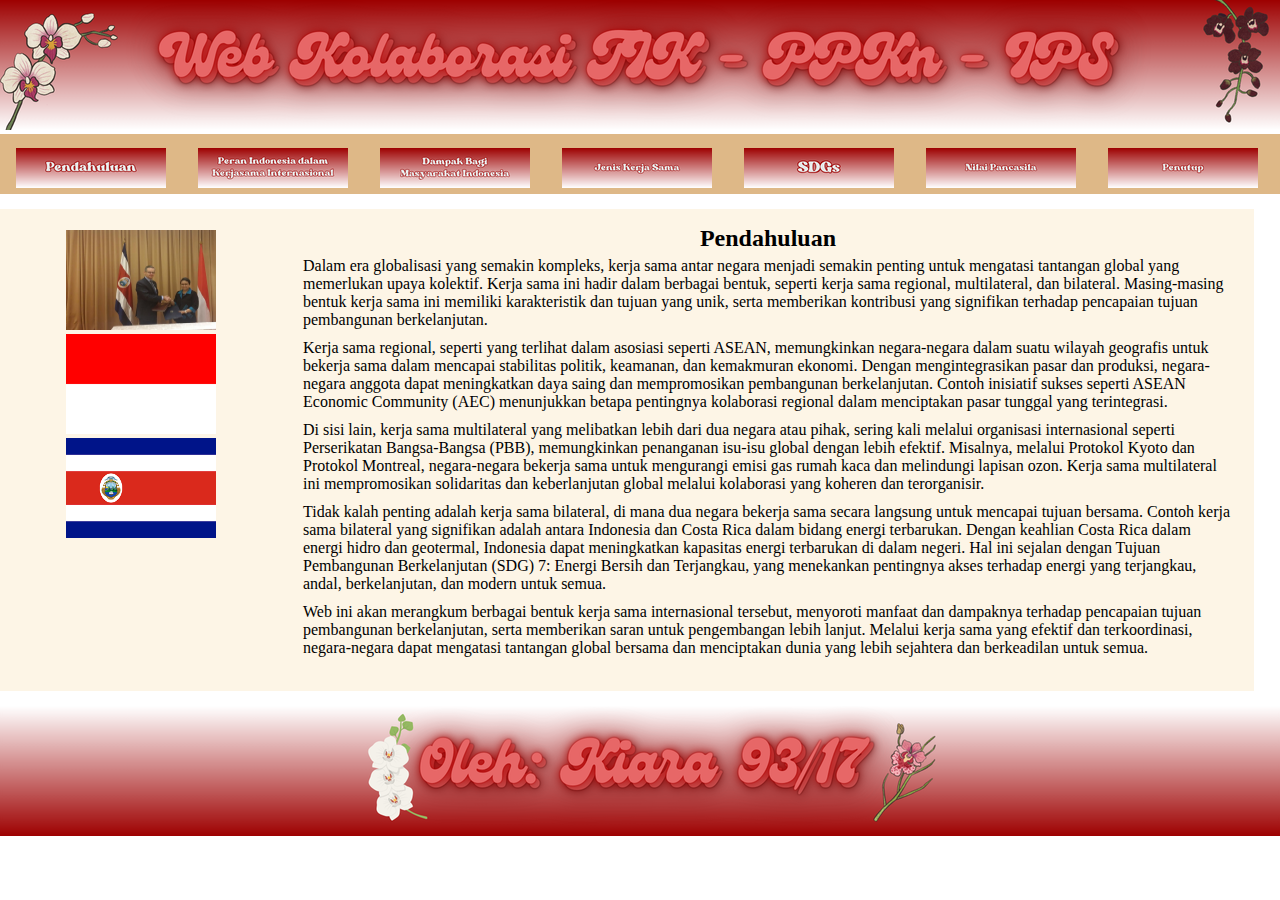
<file: index.html>
<!DOCTYPE html>
<html>

<head>
    <title>Web Kolaborasi-93-17</title>
    <link rel="stylesheet" href="style.css">
</head>

<body>
    <!-- Header dengan Image -->
    <div class="Header">
        <img src="header web.png" alt="">
    </div>

    <!-- Navigator Bar dan Dropdown -->
    <div class="Navigator">
        <ul>
            <li><a href="index.html"><img src="button_pendahuluan.png" alt=""></a></li>
            <li><a href="peranindonesia.html"><img src="button_peranindonesia.png" alt=""></a></li>
            <li><a href="dampak.html"><img src="button_dampak.png" alt=""></a></li>
            <li class="dropdown">
                <a href="" class="bropbtn"><img src="button_jenis.png" alt=""></a>
                <div class="dropdown-content">
                    <a href="regional.html"><img src="button_regional.png" alt=""></a>
                    <a href="bilateral.html"><img src="button_bilateral.png" alt=""></a>
                    <a href="multilateral.html"><img src="button_multilateral.png" alt=""></a>
                </div>
            </li>
            <li><a href="sdgs.html"><img src="button_sdgs.png" alt=""></a></li>
            <li><a href="pancasila.html"><img src="button_nilaipancasila.png" alt=""></a></li>
            <li class="dropdown">
                <a href="" class="bropbtn"><img src="button_penutup.png" alt=""></a>
                <div class="dropdown-content">
                    <a href="kesimpulan.html"><img src="button_kesimpulan.png" alt=""></a>
                    <a href="sumber.html"><img src="button_sumber.png" alt=""></a>
                </div>
            </li>
        </ul>
    </div>
    <!-- Isi Konten Side Bar-->
    <div class="column side">
        <p align="center">
            <img src="costarica.jpg" height="100" width="150">
            <img src="indonesia.png" height="100" width="150">
            <img src="costarica.png" height="100" width="150">
        </p>
    </div>
    <!-- Isi Konten Middle Bar -->
    <div class="column middle">
        <h2 align="center">Pendahuluan</h2>
        <p>Dalam era globalisasi yang semakin kompleks, kerja sama antar negara menjadi semakin penting untuk mengatasi tantangan global yang memerlukan upaya kolektif. Kerja sama ini hadir dalam berbagai bentuk, seperti kerja sama regional, multilateral, dan bilateral. Masing-masing bentuk kerja sama ini memiliki karakteristik dan tujuan yang unik, serta memberikan kontribusi yang signifikan terhadap pencapaian tujuan pembangunan berkelanjutan.</p>
        <p>Kerja sama regional, seperti yang terlihat dalam asosiasi seperti ASEAN, memungkinkan negara-negara dalam suatu wilayah geografis untuk bekerja sama dalam mencapai stabilitas politik, keamanan, dan kemakmuran ekonomi. Dengan mengintegrasikan pasar dan produksi, negara-negara anggota dapat meningkatkan daya saing dan mempromosikan pembangunan berkelanjutan. Contoh inisiatif sukses seperti ASEAN Economic Community (AEC) menunjukkan betapa pentingnya kolaborasi regional dalam menciptakan pasar tunggal yang terintegrasi.</p>
        <p>Di sisi lain, kerja sama multilateral yang melibatkan lebih dari dua negara atau pihak, sering kali melalui organisasi internasional seperti Perserikatan Bangsa-Bangsa (PBB), memungkinkan penanganan isu-isu global dengan lebih efektif. Misalnya, melalui Protokol Kyoto dan Protokol Montreal, negara-negara bekerja sama untuk mengurangi emisi gas rumah kaca dan melindungi lapisan ozon. Kerja sama multilateral ini mempromosikan solidaritas dan keberlanjutan global melalui kolaborasi yang koheren dan terorganisir.</p>
        <p>Tidak kalah penting adalah kerja sama bilateral, di mana dua negara bekerja sama secara langsung untuk mencapai tujuan bersama. Contoh kerja sama bilateral yang signifikan adalah antara Indonesia dan Costa Rica dalam bidang energi terbarukan. Dengan keahlian Costa Rica dalam energi hidro dan geotermal, Indonesia dapat meningkatkan kapasitas energi terbarukan di dalam negeri. Hal ini sejalan dengan Tujuan Pembangunan Berkelanjutan (SDG) 7: Energi Bersih dan Terjangkau, yang menekankan pentingnya akses terhadap energi yang terjangkau, andal, berkelanjutan, dan modern untuk semua.</p>
        <p>Web ini akan merangkum berbagai bentuk kerja sama internasional tersebut, menyoroti manfaat dan dampaknya terhadap pencapaian tujuan pembangunan berkelanjutan, serta memberikan saran untuk pengembangan lebih lanjut. Melalui kerja sama yang efektif dan terkoordinasi, negara-negara dapat mengatasi tantangan global bersama dan menciptakan dunia yang lebih sejahtera dan berkeadilan untuk semua.</p>
    </div>

    <!--Footer dengan Image  -->
    <div class="Footer">
        <img src="footer web.png  " alt="">
    </div>

</body>

</html>
</file>
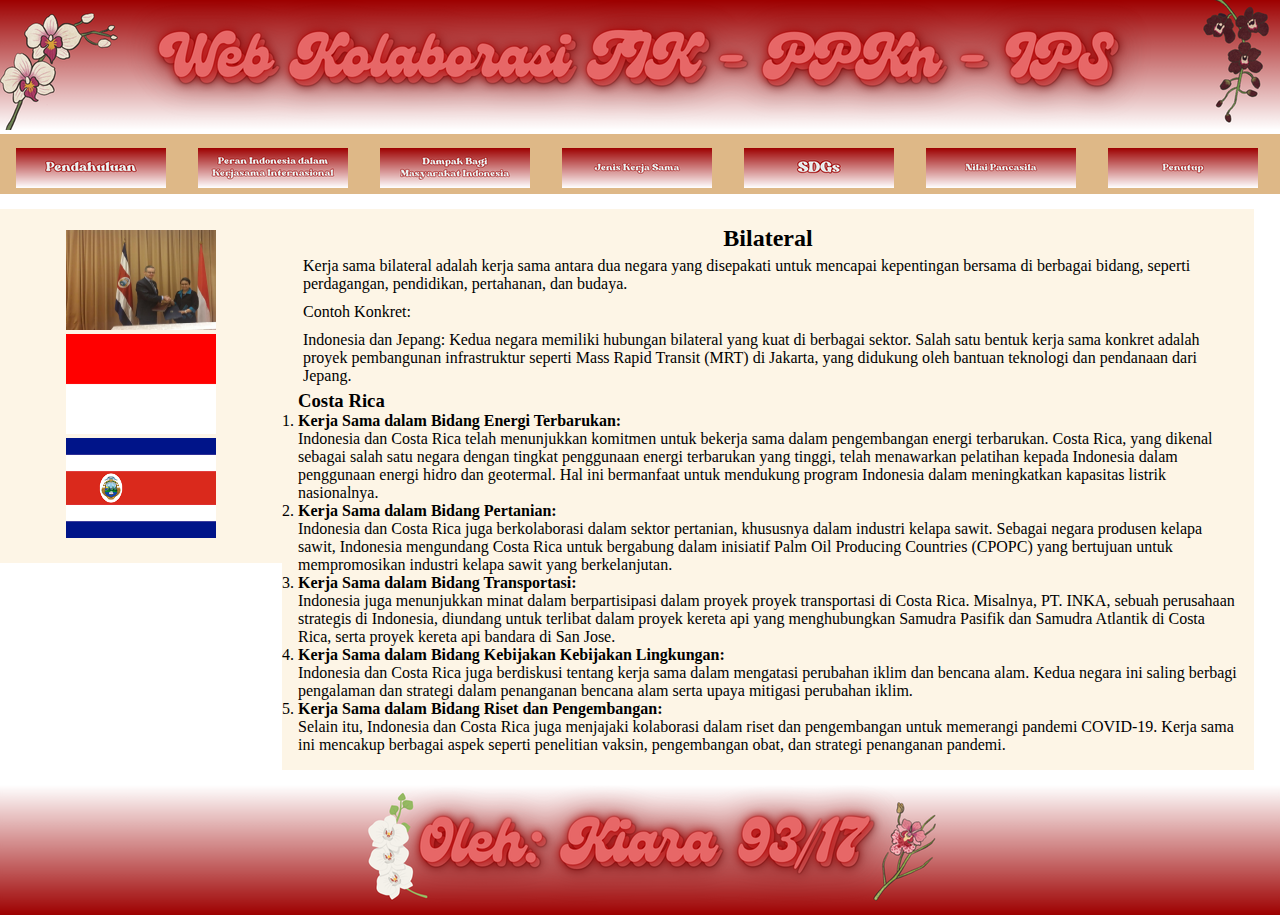
<file: bilateral.html>
<!DOCTYPE html>
<html>

<head>
    <title>Web Kolaborasi-93-17</title>
    <link rel="stylesheet" href="bilateral.css">
</head>

<body>
    <!-- Header dengan Image -->
    <div class="Header">
        <img src="header web.png" alt="">
    </div>

    <!-- Navigator Bar dan Dropdown -->
    <div class="Navigator">
        <ul>
            <li><a href="index.html"><img src="button_pendahuluan.png" alt=""></a></li>
            <li><a href="peranindonesia.html"><img src="button_peranindonesia.png" alt=""></a></li>
            <li><a href="dampak.html"><img src="button_dampak.png" alt=""></a></li>
            <li class="dropdown">
                <a href="" class="bropbtn"><img src="button_jenis.png" alt=""></a>
                <div class="dropdown-content">
                    <a href="regional.html"><img src="button_regional.png" alt=""></a>
                    <a href="bilateral.html"><img src="button_bilateral.png" alt=""></a>
                    <a href="multilateral.html"><img src="button_multilateral.png" alt=""></a>
                </div>
            </li>
            <li><a href="sdgs.html"><img src="button_sdgs.png" alt=""></a></li>
            <li><a href="pancasila.html"><img src="button_nilaipancasila.png" alt=""></a></li>
            <li class="dropdown">
                <a href="" class="bropbtn"><img src="button_penutup.png" alt=""></a>
                <div class="dropdown-content">
                    <a href="kesimpulan.html"><img src="button_kesimpulan.png" alt=""></a>
                    <a href="sumber.html"><img src="button_sumber.png" alt=""></a>
                </div>
            </li>
        </ul>
    </div>
    <!-- Isi Konten Side Bar-->
    <div class="column side">
        <p align="center">
            <img src="costarica.jpg" height="100" width="150">
            <img src="indonesia.png" height="100" width="150">
            <img src="costarica.png" height="100" width="150">
        </p>
    </div>
    <!-- Isi Konten Middle Bar -->
    <div class="column middle">
        <h2 align="center">Bilateral</h2>
        <p>Kerja sama bilateral adalah kerja sama antara dua negara yang disepakati untuk mencapai kepentingan bersama di berbagai bidang, seperti perdagangan, pendidikan, pertahanan, dan budaya. </p>
        <p>Contoh Konkret:</p>
        <p>Indonesia dan Jepang: Kedua negara memiliki hubungan bilateral yang kuat di berbagai sektor. Salah satu bentuk kerja sama konkret adalah proyek pembangunan infrastruktur seperti Mass Rapid Transit (MRT) di Jakarta, yang didukung oleh bantuan teknologi dan pendanaan dari Jepang.        </p>        
        <div>
            <h3>Costa Rica</h3>
            <ol>
                <li><h4>Kerja Sama dalam Bidang Energi Terbarukan:</h4>
                    Indonesia dan Costa Rica telah menunjukkan komitmen untuk bekerja sama dalam pengembangan energi terbarukan. Costa Rica, yang dikenal sebagai salah satu negara dengan tingkat penggunaan energi terbarukan yang tinggi, telah menawarkan pelatihan kepada Indonesia dalam penggunaan energi hidro dan geotermal. Hal ini bermanfaat untuk mendukung program Indonesia dalam meningkatkan kapasitas listrik nasionalnya.
                    </li>
                <li><h4>Kerja Sama dalam Bidang Pertanian:</h4>
                    Indonesia dan Costa Rica juga berkolaborasi dalam sektor pertanian, khususnya dalam industri kelapa sawit. Sebagai negara produsen kelapa sawit, Indonesia mengundang Costa Rica untuk bergabung dalam inisiatif Palm Oil Producing Countries (CPOPC) yang bertujuan untuk mempromosikan industri kelapa sawit yang berkelanjutan.
                    </li>
                <li><h4>Kerja Sama dalam Bidang Transportasi:</h4>
                    Indonesia juga menunjukkan minat dalam berpartisipasi dalam proyek proyek transportasi di Costa Rica. Misalnya, PT. INKA, sebuah perusahaan strategis di Indonesia, diundang untuk terlibat dalam proyek kereta api yang menghubungkan Samudra Pasifik dan Samudra Atlantik di Costa Rica, serta proyek kereta api bandara di San Jose.
                    </li>
                <li><h4>Kerja Sama dalam Bidang Kebijakan Kebijakan Lingkungan:</h4>
                    Indonesia dan Costa Rica juga berdiskusi tentang kerja sama dalam mengatasi perubahan iklim dan bencana alam. Kedua negara ini saling berbagi pengalaman dan strategi dalam penanganan bencana alam serta upaya mitigasi perubahan iklim.
                    </li>
                <li><h4>Kerja Sama dalam Bidang Riset dan Pengembangan:</h4>
                    Selain itu, Indonesia dan Costa Rica juga menjajaki kolaborasi dalam riset dan pengembangan untuk memerangi pandemi COVID-19. Kerja sama ini mencakup berbagai aspek seperti penelitian vaksin, pengembangan obat, dan strategi penanganan pandemi.
                    </li>
            </ol>
        </div>
    </div>


    <!--Footer dengan Image  -->
    <div class="Footer">
        <img src="footer web.png  " alt="">
    </div>

</body>

</html>
</file>
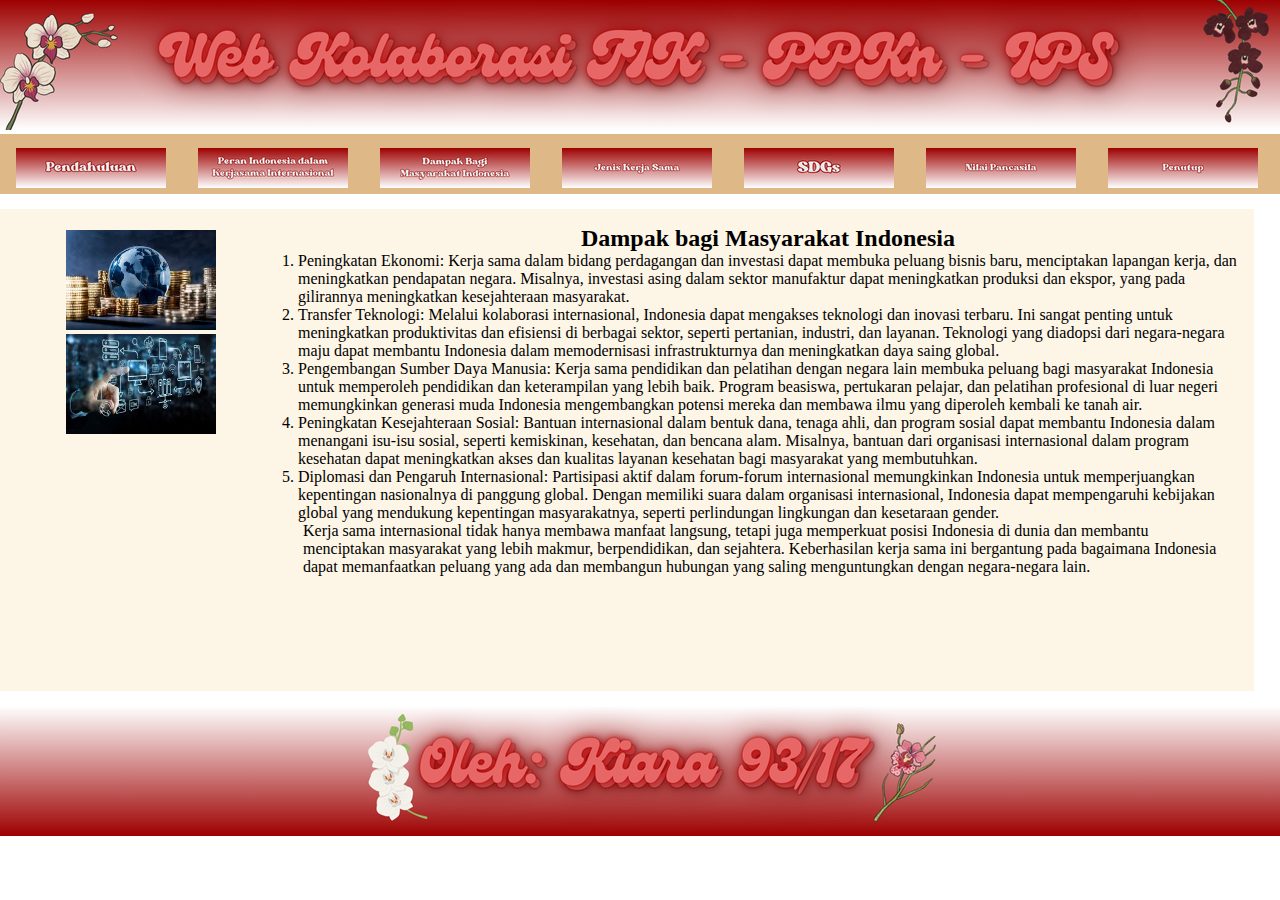
<file: dampak.html>
<!DOCTYPE html>
<html>

<head>
    <title>Web Kolaborasi-93-17</title>
    <link rel="stylesheet" href="dampak.css">
</head>

<body>
    <!-- Header dengan Image -->
    <div class="Header">
        <img src="header web.png" alt="">
    </div>

    <!-- Navigator Bar dan Dropdown -->
    <div class="Navigator">
        <ul>
            <li><a href="index.html"><img src="button_pendahuluan.png" alt=""></a></li>
            <li><a href="peranindonesia.html"><img src="button_peranindonesia.png" alt=""></a></li>
            <li><a href="dampak.html"><img src="button_dampak.png" alt=""></a></li>
            <li class="dropdown">
                <a href="" class="bropbtn"><img src="button_jenis.png" alt=""></a>
                <div class="dropdown-content">
                    <a href="regional.html"><img src="button_regional.png" alt=""></a>
                    <a href="bilateral.html"><img src="button_bilateral.png" alt=""></a>
                    <a href="multilateral.html"><img src="button_multilateral.png" alt=""></a>
                </div>
            </li>
            <li><a href="sdgs.html"><img src="button_sdgs.png" alt=""></a></li>
            <li><a href="pancasila.html"><img src="button_nilaipancasila.png" alt=""></a></li>
            <li class="dropdown">
                <a href="" class="bropbtn"><img src="button_penutup.png" alt=""></a>
                <div class="dropdown-content">
                    <a href="kesimpulan.html"><img src="button_kesimpulan.png" alt=""></a>
                    <a href="sumber.html"><img src="button_sumber.png" alt=""></a>
                </div>
            </li>
        </ul>
    </div>
    <!-- Isi Konten Side Bar-->
    <div class="column side">
        <p align="center">
            <img src="ekonomi.jpeg" height="100" width="150">
            <img src="teknologi.jpeg" height="100" width="150">
        </p>
    </div>
    <!-- Isi Konten Middle Bar -->
    <div class="column middle">
        <h2 align="center">Dampak bagi Masyarakat Indonesia</h2>
        <ol>
            <li>Peningkatan Ekonomi:
                Kerja sama dalam bidang perdagangan dan investasi dapat membuka peluang bisnis baru, menciptakan lapangan kerja, dan meningkatkan pendapatan negara. Misalnya, investasi asing dalam sektor manufaktur dapat meningkatkan produksi dan ekspor, yang pada gilirannya meningkatkan kesejahteraan masyarakat.
                </li>
            <li>Transfer Teknologi:
                Melalui kolaborasi internasional, Indonesia dapat mengakses teknologi dan inovasi terbaru. Ini sangat penting untuk meningkatkan produktivitas dan efisiensi di berbagai sektor, seperti pertanian, industri, dan layanan. Teknologi yang diadopsi dari negara-negara maju dapat membantu Indonesia dalam memodernisasi infrastrukturnya dan meningkatkan daya saing global.
                </li>
            <li>Pengembangan Sumber Daya Manusia:
                Kerja sama pendidikan dan pelatihan dengan negara lain membuka peluang bagi masyarakat Indonesia untuk memperoleh pendidikan dan keterampilan yang lebih baik. Program beasiswa, pertukaran pelajar, dan pelatihan profesional di luar negeri memungkinkan generasi muda Indonesia mengembangkan potensi mereka dan membawa ilmu yang diperoleh kembali ke tanah air.
                </li>
            <li>Peningkatan Kesejahteraan Sosial:
                Bantuan internasional dalam bentuk dana, tenaga ahli, dan program sosial dapat membantu Indonesia dalam menangani isu-isu sosial, seperti kemiskinan, kesehatan, dan bencana alam. Misalnya, bantuan dari organisasi internasional dalam program kesehatan dapat meningkatkan akses dan kualitas layanan kesehatan bagi masyarakat yang membutuhkan.
                </li>
            <li> Diplomasi dan Pengaruh Internasional:
                Partisipasi aktif dalam forum-forum internasional memungkinkan Indonesia untuk memperjuangkan kepentingan nasionalnya di panggung global. Dengan memiliki suara dalam organisasi internasional, Indonesia dapat mempengaruhi kebijakan global yang mendukung kepentingan masyarakatnya, seperti perlindungan lingkungan dan kesetaraan gender.
                </li>
        </ol>
            <p>Kerja sama internasional tidak hanya membawa manfaat langsung, tetapi juga memperkuat posisi Indonesia di dunia dan membantu menciptakan masyarakat yang lebih makmur, berpendidikan, dan sejahtera. Keberhasilan kerja sama ini bergantung pada bagaimana Indonesia dapat memanfaatkan peluang yang ada dan membangun hubungan yang saling menguntungkan dengan negara-negara lain.</p>
    </div>

    <!--Footer dengan Image  -->
    <div class="Footer">
        <img src="footer web.png  " alt="">
    </div>

</body>

</html>
</file>
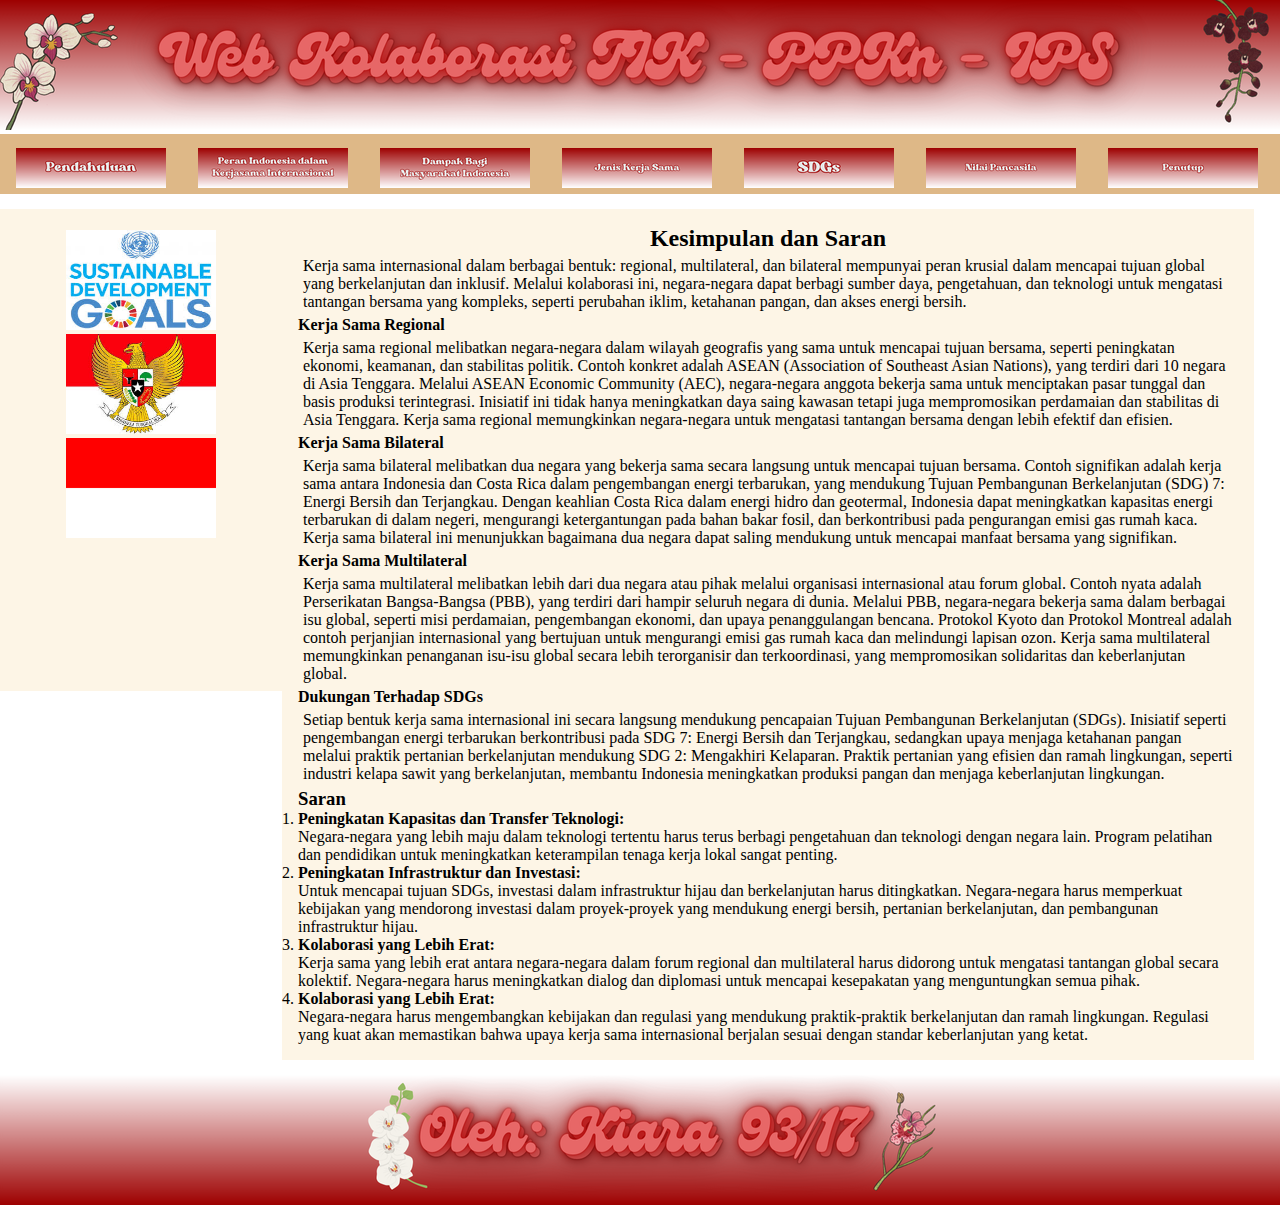
<file: kesimpulan.html>
<!DOCTYPE html>
<html>

<head>
    <title>Web Kolaborasi-93-17</title>
    <link rel="stylesheet" href="kesimpulan.css">
</head>

<body>
    <!-- Header dengan Image -->
    <div class="Header">
        <img src="header web.png" alt="">
    </div>

    <!-- Navigator Bar dan Dropdown -->
    <div class="Navigator">
        <ul>
            <li><a href="index.html"><img src="button_pendahuluan.png" alt=""></a></li>
            <li><a href="peranindonesia.html"><img src="button_peranindonesia.png" alt=""></a></li>
            <li><a href="dampak.html"><img src="button_dampak.png" alt=""></a></li>
            <li class="dropdown">
                <a href="" class="bropbtn"><img src="button_jenis.png" alt=""></a>
                <div class="dropdown-content">
                    <a href="regional.html"><img src="button_regional.png" alt=""></a>
                    <a href="bilateral.html"><img src="button_bilateral.png" alt=""></a>
                    <a href="multilateral.html"><img src="button_multilateral.png" alt=""></a>
                </div>
            </li>
            <li><a href="sdgs.html"><img src="button_sdgs.png" alt=""></a></li>
            <li><a href="pancasila.html"><img src="button_nilaipancasila.png" alt=""></a></li>
            <li class="dropdown">
                <a href="" class="bropbtn"><img src="button_penutup.png" alt=""></a>
                <div class="dropdown-content">
                    <a href="kesimpulan.html"><img src="button_kesimpulan.png" alt=""></a>
                    <a href="sumber.html"><img src="button_sumber.png" alt=""></a>
                </div>
            </li>
        </ul>
    </div>
    <!-- Isi Konten Side Bar-->
    <div class="column side">
        <p align="center">
            <img src="sdgs.jpeg" height="100" width="150">
            <img src="pancasila.jpeg" height="100" width="150">
            <img src="indonesia.png" height="100" width="150">
        </p>
    </div>
    <!-- Isi Konten Middle Bar -->
    <div class="column middle">
        <h2 align="center">Kesimpulan dan Saran</h2>
        <p>Kerja sama internasional dalam berbagai bentuk: regional, multilateral, dan bilateral mempunyai peran krusial dalam mencapai tujuan global yang berkelanjutan dan inklusif. Melalui kolaborasi ini, negara-negara dapat berbagi sumber daya, pengetahuan, dan teknologi untuk mengatasi tantangan bersama yang kompleks, seperti perubahan iklim, ketahanan pangan, dan akses energi bersih.</p>
        <h4>Kerja Sama Regional</h4>
        <p>Kerja sama regional melibatkan negara-negara dalam wilayah geografis yang sama untuk mencapai tujuan bersama, seperti peningkatan ekonomi, keamanan, dan stabilitas politik. Contoh konkret adalah ASEAN (Association of Southeast Asian Nations), yang terdiri dari 10 negara di Asia Tenggara. Melalui ASEAN Economic Community (AEC), negara-negara anggota bekerja sama untuk menciptakan pasar tunggal dan basis produksi terintegrasi. Inisiatif ini tidak hanya meningkatkan daya saing kawasan tetapi juga mempromosikan perdamaian dan stabilitas di Asia Tenggara. Kerja sama regional memungkinkan negara-negara untuk mengatasi tantangan bersama dengan lebih efektif dan efisien.</p>
        <h4>Kerja Sama Bilateral</h4>
        <p>Kerja sama bilateral melibatkan dua negara yang bekerja sama secara langsung untuk mencapai tujuan bersama. Contoh signifikan adalah kerja sama antara Indonesia dan Costa Rica dalam pengembangan energi terbarukan, yang mendukung Tujuan Pembangunan Berkelanjutan (SDG) 7: Energi Bersih dan Terjangkau. Dengan keahlian Costa Rica dalam energi hidro dan geotermal, Indonesia dapat meningkatkan kapasitas energi terbarukan di dalam negeri, mengurangi ketergantungan pada bahan bakar fosil, dan berkontribusi pada pengurangan emisi gas rumah kaca. Kerja sama bilateral ini menunjukkan bagaimana dua negara dapat saling mendukung untuk mencapai manfaat bersama yang signifikan.</p>
        <h4>Kerja Sama Multilateral</h4>
        <p>Kerja sama multilateral melibatkan lebih dari dua negara atau pihak melalui organisasi internasional atau forum global. Contoh nyata adalah Perserikatan Bangsa-Bangsa (PBB), yang terdiri dari hampir seluruh negara di dunia. Melalui PBB, negara-negara bekerja sama dalam berbagai isu global, seperti misi perdamaian, pengembangan ekonomi, dan upaya penanggulangan bencana. Protokol Kyoto dan Protokol Montreal adalah contoh perjanjian internasional yang bertujuan untuk mengurangi emisi gas rumah kaca dan melindungi lapisan ozon. Kerja sama multilateral memungkinkan penanganan isu-isu global secara lebih terorganisir dan terkoordinasi, yang mempromosikan solidaritas dan keberlanjutan global.</p>
        <h4>Dukungan Terhadap SDGs</h4>
        <p>Setiap bentuk kerja sama internasional ini secara langsung mendukung pencapaian Tujuan Pembangunan Berkelanjutan (SDGs). Inisiatif seperti pengembangan energi terbarukan berkontribusi pada SDG 7: Energi Bersih dan Terjangkau, sedangkan upaya menjaga ketahanan pangan melalui praktik pertanian berkelanjutan mendukung SDG 2: Mengakhiri Kelaparan. Praktik pertanian yang efisien dan ramah lingkungan, seperti industri kelapa sawit yang berkelanjutan, membantu Indonesia meningkatkan produksi pangan dan menjaga keberlanjutan lingkungan.</p>
        <div>
            <h3>Saran</h3>
            <ol class="saran">
                <li><h4>Peningkatan Kapasitas dan Transfer Teknologi:</h4>
                    Negara-negara yang lebih maju dalam teknologi tertentu harus terus berbagi pengetahuan dan teknologi dengan negara lain. Program pelatihan dan pendidikan untuk meningkatkan keterampilan tenaga kerja lokal sangat penting.</li>
                <li><h4>Peningkatan Infrastruktur dan Investasi: </h4>
                    Untuk mencapai tujuan SDGs, investasi dalam infrastruktur hijau dan berkelanjutan harus ditingkatkan. Negara-negara harus memperkuat kebijakan yang mendorong investasi dalam proyek-proyek yang mendukung energi bersih, pertanian berkelanjutan, dan pembangunan infrastruktur hijau.</li>
                <li><h4>Kolaborasi yang Lebih Erat: </h4>
                    Kerja sama yang lebih erat antara negara-negara dalam forum regional dan multilateral harus didorong untuk mengatasi tantangan global secara kolektif. Negara-negara harus meningkatkan dialog dan diplomasi untuk mencapai kesepakatan yang menguntungkan semua pihak.</li>
                 <li><h4>Kolaborasi yang Lebih Erat: </h4>
                    Negara-negara harus mengembangkan kebijakan dan regulasi yang mendukung praktik-praktik berkelanjutan dan ramah lingkungan. Regulasi yang kuat akan memastikan bahwa upaya kerja sama internasional berjalan sesuai dengan standar keberlanjutan yang ketat.
                </li>              
                </ol>
        </div>
    </div>

    <!--Footer dengan Image  -->
    <div class="Footer">
        <img src="footer web.png  " alt="">
    </div>

</body>

</html>
</file>
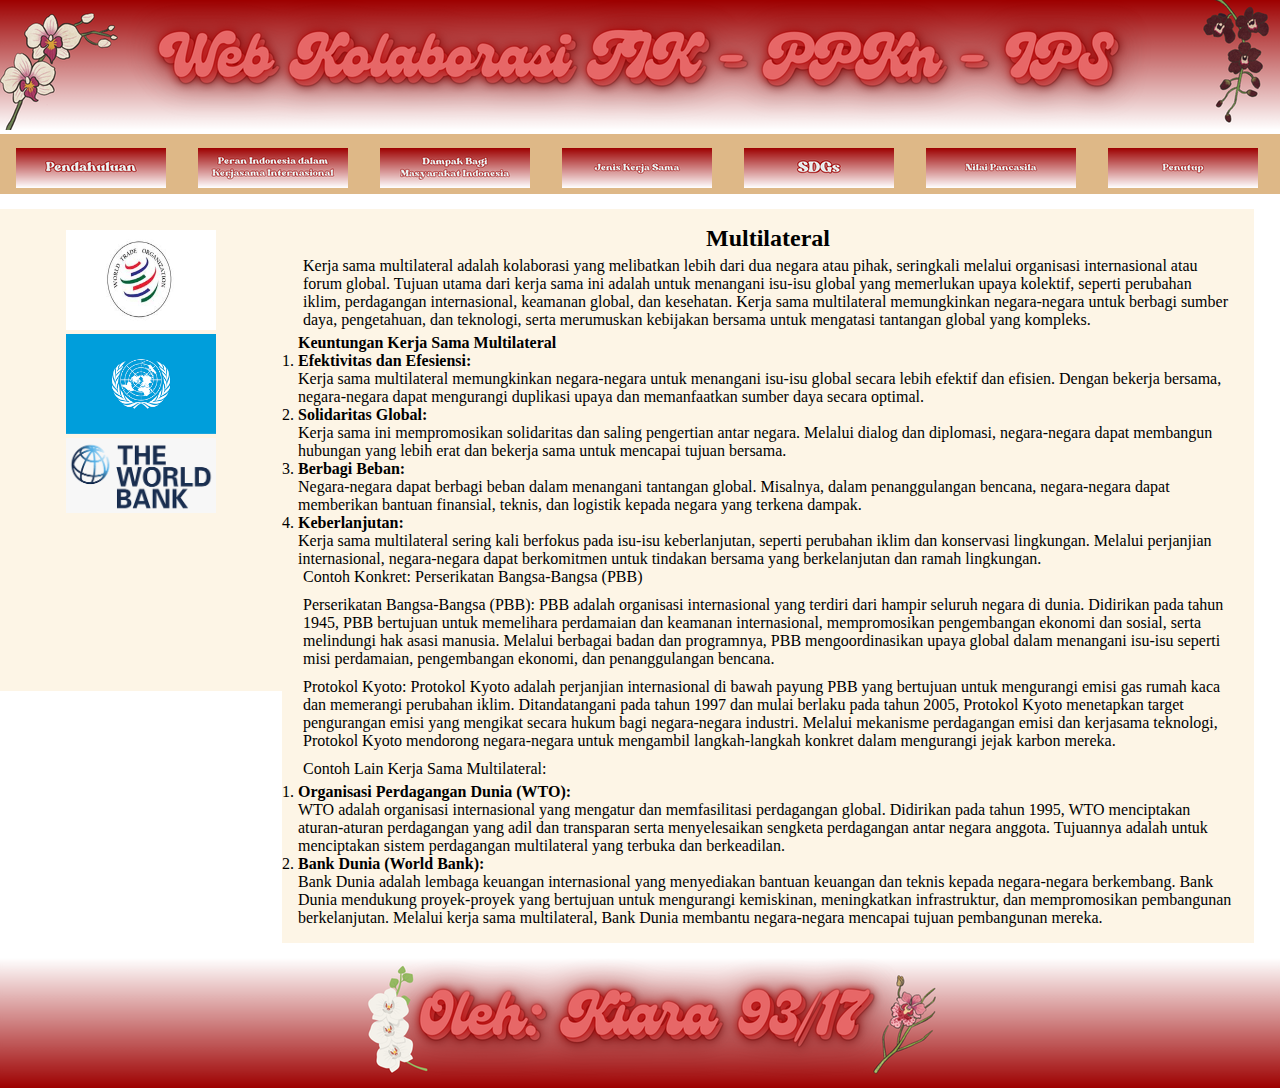
<file: multilateral.html>
<!DOCTYPE html>
<html>

<head>
    <title>Web Kolaborasi-93-17</title>
    <link rel="stylesheet" href="multilateral.css">
</head>

<body>
    <!-- Header dengan Image -->
    <div class="Header">
        <img src="header web.png" alt="">
    </div>

    <!-- Navigator Bar dan Dropdown -->
    <div class="Navigator">
        <ul>
            <li><a href="index.html"><img src="button_pendahuluan.png" alt=""></a></li>
            <li><a href="peranindonesia.html"><img src="button_peranindonesia.png" alt=""></a></li>
            <li><a href="dampak.html"><img src="button_dampak.png" alt=""></a></li>
            <li class="dropdown">
                <a href="" class="bropbtn"><img src="button_jenis.png" alt=""></a>
                <div class="dropdown-content">
                    <a href="regional.html"><img src="button_regional.png" alt=""></a>
                    <a href="bilateral.html"><img src="button_bilateral.png" alt=""></a>
                    <a href="multilateral.html"><img src="button_multilateral.png" alt=""></a>
                </div>
            </li>
            <li><a href="sdgs.html"><img src="button_sdgs.png" alt=""></a></li>
            <li><a href="pancasila.html"><img src="button_nilaipancasila.png" alt=""></a></li>
            <li class="dropdown">
                <a href="" class="bropbtn"><img src="button_penutup.png" alt=""></a>
                <div class="dropdown-content">
                    <a href="kesimpulan.html"><img src="button_kesimpulan.png" alt=""></a>
                    <a href="sumber.html"><img src="button_sumber.png" alt=""></a>
                </div>
            </li>
        </ul>
    </div>
    <!-- Isi Konten Side Bar-->
    <div class="column side">
        <p align="center">
            <img src="wto.jpeg" height="100" width="150">
            <img src="UN.png" height="100" width="150">
            <img src="worldbank.png"100" width="150">
        </p>
    </div>
    <!-- Isi Konten Middle Bar -->
    <div class="column middle">
        <h2 align="center">Multilateral</h2>
        <p>Kerja sama multilateral adalah kolaborasi yang melibatkan lebih dari dua negara atau pihak, seringkali melalui organisasi internasional atau forum global. Tujuan utama dari kerja sama ini adalah untuk menangani isu-isu global yang memerlukan upaya kolektif, seperti perubahan iklim, perdagangan internasional, keamanan global, dan kesehatan. Kerja sama multilateral memungkinkan negara-negara untuk berbagi sumber daya, pengetahuan, dan teknologi, serta merumuskan kebijakan bersama untuk mengatasi tantangan global yang kompleks.</p>
        <h4>Keuntungan Kerja Sama Multilateral</h4>        
         <div>
            <ol class="multi1">
                <li><h4>Efektivitas dan Efesiensi:</h4>
                    Kerja sama multilateral memungkinkan negara-negara untuk menangani isu-isu global secara lebih efektif dan efisien. Dengan bekerja bersama, negara-negara dapat mengurangi duplikasi upaya dan memanfaatkan sumber daya secara optimal.</li>
                <li><h4>Solidaritas Global:</h4>
                    Kerja sama ini mempromosikan solidaritas dan saling pengertian antar negara. Melalui dialog dan diplomasi, negara-negara dapat membangun hubungan yang lebih erat dan bekerja sama untuk mencapai tujuan bersama.</li>
                <li><h4>Berbagi Beban:</h4>
                    Negara-negara dapat berbagi beban dalam menangani tantangan global. Misalnya, dalam penanggulangan bencana, negara-negara dapat memberikan bantuan finansial, teknis, dan logistik kepada negara yang terkena dampak.</li>
                <li><h4>Keberlanjutan:</h4>
                    Kerja sama multilateral sering kali berfokus pada isu-isu keberlanjutan, seperti perubahan iklim dan konservasi lingkungan. Melalui perjanjian internasional, negara-negara dapat berkomitmen untuk tindakan bersama yang berkelanjutan dan ramah lingkungan. </li>
                </ol>
        </div>
        <p>Contoh Konkret: Perserikatan Bangsa-Bangsa (PBB)</p>
        <p>Perserikatan Bangsa-Bangsa (PBB):
PBB adalah organisasi internasional yang terdiri dari hampir seluruh negara di dunia. Didirikan pada tahun 1945, PBB bertujuan untuk memelihara perdamaian dan keamanan internasional, mempromosikan pengembangan ekonomi dan sosial, serta melindungi hak asasi manusia. Melalui berbagai badan dan programnya, PBB mengoordinasikan upaya global dalam menangani isu-isu seperti misi perdamaian, pengembangan ekonomi, dan penanggulangan bencana.
        </p>
        <p>Protokol Kyoto:
            Protokol Kyoto adalah perjanjian internasional di bawah payung PBB yang bertujuan untuk mengurangi emisi gas rumah kaca dan memerangi perubahan iklim. Ditandatangani pada tahun 1997 dan mulai berlaku pada tahun 2005, Protokol Kyoto menetapkan target pengurangan emisi yang mengikat secara hukum bagi negara-negara industri. Melalui mekanisme perdagangan emisi dan kerjasama teknologi, Protokol Kyoto mendorong negara-negara untuk mengambil langkah-langkah konkret dalam mengurangi jejak karbon mereka.
              </p>
        <div>
            <p>Contoh Lain Kerja Sama Multilateral:</p>
            <ol class="Internasional">
                <li><h4>Organisasi Perdagangan Dunia (WTO):</h4>
                    WTO adalah organisasi internasional yang mengatur dan memfasilitasi perdagangan global. Didirikan pada tahun 1995, WTO menciptakan aturan-aturan perdagangan yang adil dan transparan serta menyelesaikan sengketa perdagangan antar negara anggota. Tujuannya adalah untuk menciptakan sistem perdagangan multilateral yang terbuka dan berkeadilan.
                    </li>
                <li><h4>Bank Dunia (World Bank):</h4>
                    Bank Dunia adalah lembaga keuangan internasional yang menyediakan bantuan keuangan dan teknis kepada negara-negara berkembang. Bank Dunia mendukung proyek-proyek yang bertujuan untuk mengurangi kemiskinan, meningkatkan infrastruktur, dan mempromosikan pembangunan berkelanjutan. Melalui kerja sama multilateral, Bank Dunia membantu negara-negara mencapai tujuan pembangunan mereka.
                    </li>
            </ol>
        </div>
    </div>

    <!--Footer dengan Image  -->
    <div class="Footer">
        <img src="footer web.png  " alt="">
    </div>

</body>

</html>
</file>
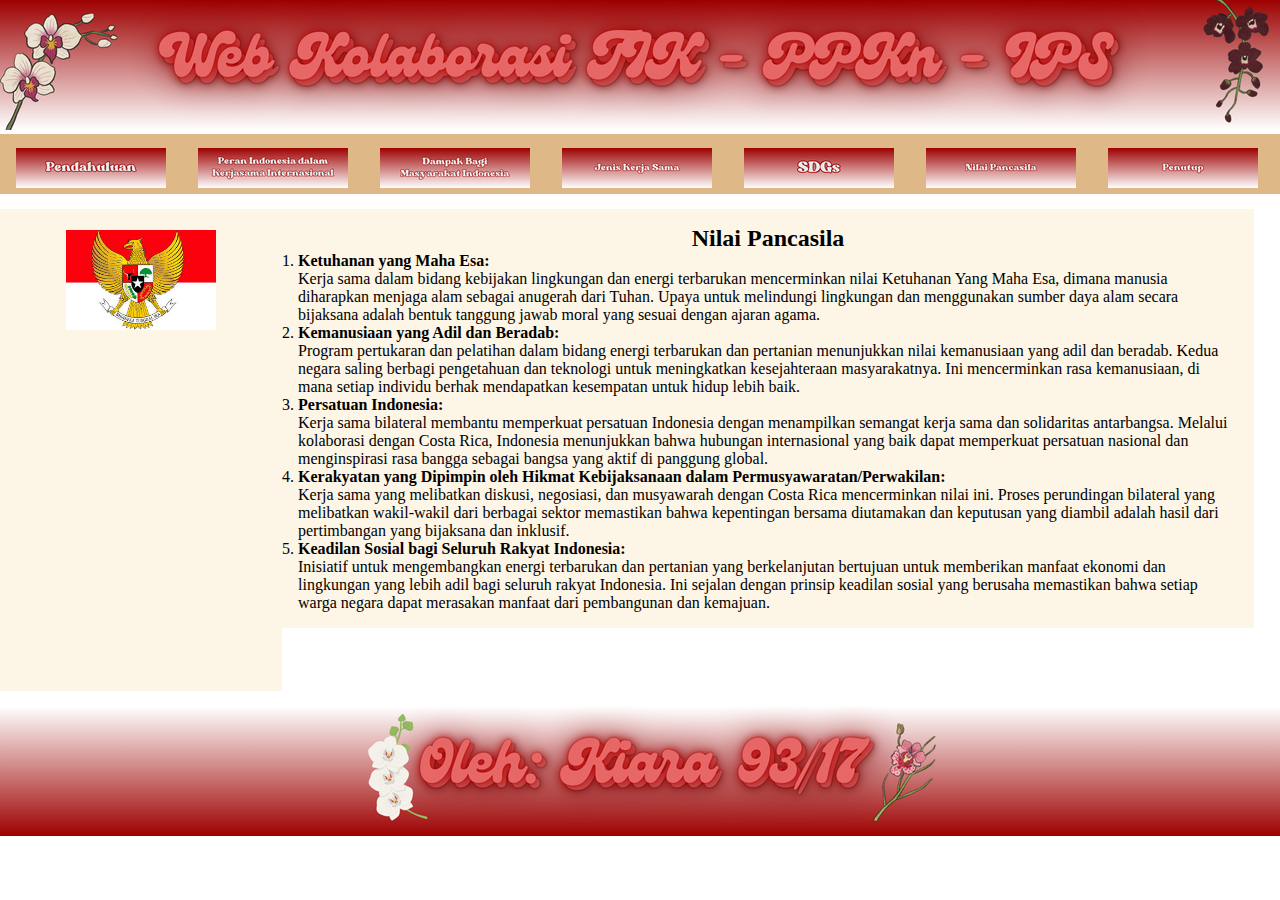
<file: pancasila.html>
<!DOCTYPE html>
<html>

<head>
    <title>Web Kolaborasi-93-17</title>
    <link rel="stylesheet" href="pancasila.css">
</head>

<body>
    <!-- Header dengan Image -->
    <div class="Header">
        <img src="header web.png" alt="">
    </div>

    <!-- Navigator Bar dan Dropdown -->
    <div class="Navigator">
        <ul>
            <li><a href="index.html"><img src="button_pendahuluan.png" alt=""></a></li>
            <li><a href="peranindonesia.html"><img src="button_peranindonesia.png" alt=""></a></li>
            <li><a href="dampak.html"><img src="button_dampak.png" alt=""></a></li>
            <li class="dropdown">
                <a href="" class="bropbtn"><img src="button_jenis.png" alt=""></a>
                <div class="dropdown-content">
                    <a href="regional.html"><img src="button_regional.png" alt=""></a>
                    <a href="bilateral.html"><img src="button_bilateral.png" alt=""></a>
                    <a href="multilateral.html"><img src="button_multilateral.png" alt=""></a>
                </div>
            </li>
            <li><a href="sdgs.html"><img src="button_sdgs.png" alt=""></a></li>
            <li><a href="pancasila.html"><img src="button_nilaipancasila.png" alt=""></a></li>
            <li class="dropdown">
                <a href="" class="bropbtn"><img src="button_penutup.png" alt=""></a>
                <div class="dropdown-content">
                    <a href="kesimpulan.html"><img src="button_kesimpulan.png" alt=""></a>
                    <a href="sumber.html"><img src="button_sumber.png" alt=""></a>
                </div>
            </li>
        </ul>
    </div>
    <!-- Isi Konten Side Bar-->
    <div class="column side">
        <p align="center">
            <img src="pancasila.jpeg"100" width="150">
    </div>
    <!-- Isi Konten Middle Bar -->
    <div class="column middle">
        <h2 align="center">Nilai Pancasila</h2>
        <div>
            <ol class="pancasila">
                <li><h4>Ketuhanan yang Maha Esa:</h4>
                    Kerja sama dalam bidang kebijakan lingkungan dan energi terbarukan mencerminkan nilai Ketuhanan Yang Maha Esa, dimana manusia diharapkan menjaga alam sebagai anugerah dari Tuhan. Upaya untuk melindungi lingkungan dan menggunakan sumber daya alam secara bijaksana adalah bentuk tanggung jawab moral yang sesuai dengan ajaran agama.</li>
                <li><h4>Kemanusiaan yang Adil dan Beradab:</h4>
                    Program pertukaran dan pelatihan dalam bidang energi terbarukan dan pertanian menunjukkan nilai kemanusiaan yang adil dan beradab. Kedua negara saling berbagi pengetahuan dan teknologi untuk meningkatkan kesejahteraan masyarakatnya. Ini mencerminkan rasa kemanusiaan, di mana setiap individu berhak mendapatkan kesempatan untuk hidup lebih baik.</li>
                <li><h4>Persatuan Indonesia:</h4>
                    Kerja sama bilateral membantu memperkuat persatuan Indonesia dengan menampilkan semangat kerja sama dan solidaritas antarbangsa. Melalui kolaborasi dengan Costa Rica, Indonesia menunjukkan bahwa hubungan internasional yang baik dapat memperkuat persatuan nasional dan menginspirasi rasa bangga sebagai bangsa yang aktif di panggung global.</li>
                 <li><h4>Kerakyatan yang Dipimpin oleh Hikmat Kebijaksanaan dalam Permusyawaratan/Perwakilan:</h4>
                    Kerja sama yang melibatkan diskusi, negosiasi, dan musyawarah dengan Costa Rica mencerminkan nilai ini. Proses perundingan bilateral yang melibatkan wakil-wakil dari berbagai sektor memastikan bahwa kepentingan bersama diutamakan dan keputusan yang diambil adalah hasil dari pertimbangan yang bijaksana dan inklusif.
                </li>  
                <li><h4>Keadilan Sosial bagi Seluruh Rakyat Indonesia:</h4>
                    Inisiatif untuk mengembangkan energi terbarukan dan pertanian yang berkelanjutan bertujuan untuk memberikan manfaat ekonomi dan lingkungan yang lebih adil bagi seluruh rakyat Indonesia. Ini sejalan dengan prinsip keadilan sosial yang berusaha memastikan bahwa setiap warga negara dapat merasakan manfaat dari pembangunan dan kemajuan.
                </li>
                 
                </ol>
        </div>
    </div>

    <!--Footer dengan Image  -->
    <div class="Footer">
        <img src="footer web.png  " alt="">
    </div>

</body>

</html>
</file>
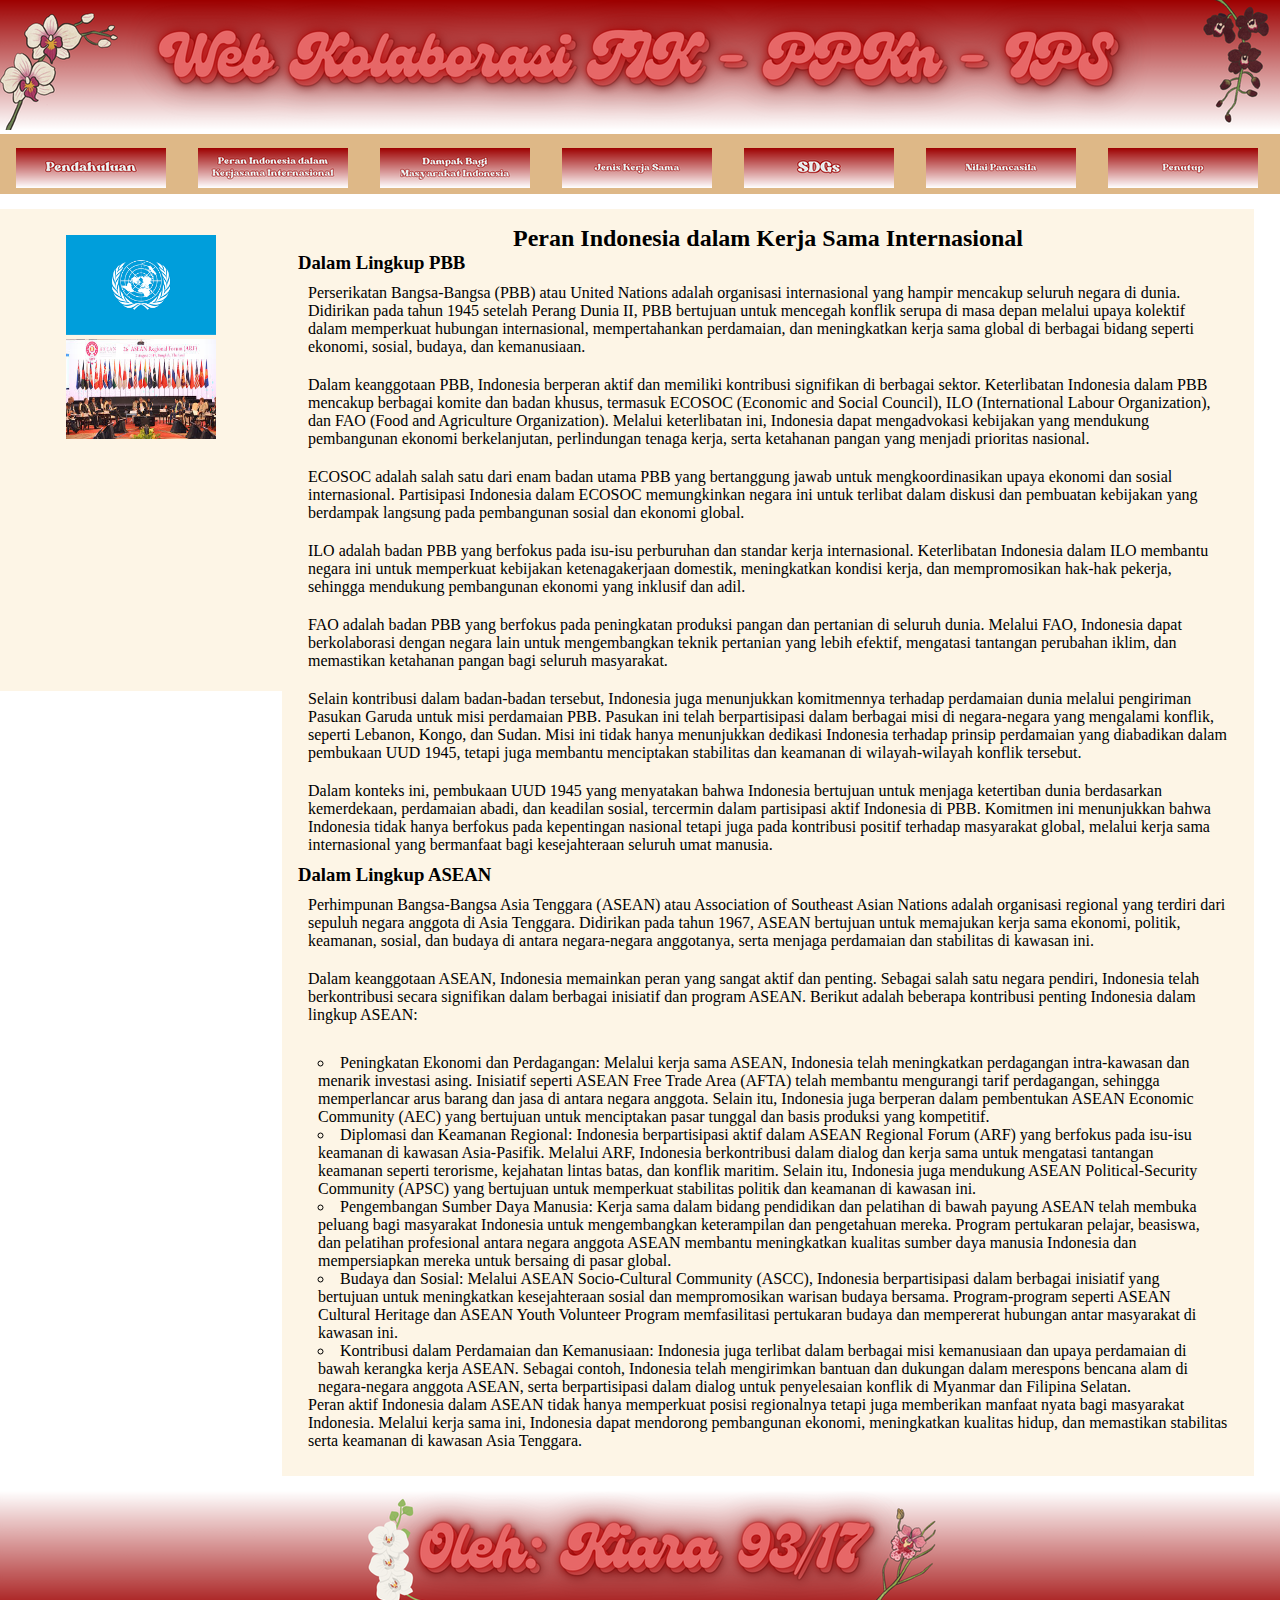
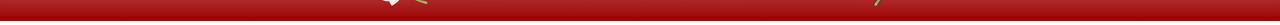
<file: peranindonesia.html>
<!DOCTYPE html>
<html>

<head>
    <title>Web Kolaborasi-93-17</title>
    <link rel="stylesheet" href="peranindonesia.css">
</head>

<body>
    <!-- Header dengan Image -->
    <div class="Header">
        <img src="header web.png" alt="">
    </div>

    <!-- Navigator Bar dan Dropdown -->
    <div class="Navigator">
        <ul>
            <li><a href="index.html"><img src="button_pendahuluan.png" alt=""></a></li>
            <li><a href="peranindonesia.html"><img src="button_peranindonesia.png" alt=""></a></li>
            <li><a href="dampak.html"><img src="button_dampak.png" alt=""></a></li>
            <li class="dropdown">
                <a href="" class="bropbtn"><img src="button_jenis.png" alt=""></a>
                <div class="dropdown-content">
                    <a href="regional.html"><img src="button_regional.png" alt=""></a>
                    <a href="bilateral.html"><img src="button_bilateral.png" alt=""></a>
                    <a href="multilateral.html"><img src="button_multilateral.png" alt=""></a>
                </div>
            </li>
            <li><a href="sdgs.html"><img src="button_sdgs.png" alt=""></a></li>
            <li><a href="pancasila.html"><img src="button_nilaipancasila.png" alt=""></a></li>
            <li class="dropdown">
                <a href="" class="bropbtn"><img src="button_penutup.png" alt=""></a>
                <div class="dropdown-content">
                    <a href="kesimpulan.html"><img src="button_kesimpulan.png" alt=""></a>
                    <a href="sumber.html"><img src="button_sumber.png" alt=""></a>
                </div>
            </li>
        </ul>
    </div>
    <!-- Isi Konten Side Bar-->
    <div class="column side">
        <p align="center">
            <img src="UN.png" height="100" width="150">
            <img src="arf.jpeg" height="100" width="150">
        </p>
    </div>
    <!-- Isi Konten Middle Bar -->
    <div class="column middle">
        <h2 align="center">Peran Indonesia dalam Kerja Sama Internasional</h2>
        <h3 class="PBB">Dalam Lingkup PBB</h3>
            <p>Perserikatan Bangsa-Bangsa (PBB) atau United Nations adalah organisasi internasional yang hampir mencakup seluruh negara di dunia. Didirikan pada tahun 1945 setelah Perang Dunia II, PBB bertujuan untuk mencegah konflik serupa di masa depan melalui upaya kolektif dalam memperkuat hubungan internasional, mempertahankan perdamaian, dan meningkatkan kerja sama global di berbagai bidang seperti ekonomi, sosial, budaya, dan kemanusiaan.</p>
            <p>Dalam keanggotaan PBB, Indonesia berperan aktif dan memiliki kontribusi signifikan di berbagai sektor. Keterlibatan Indonesia dalam PBB mencakup berbagai komite dan badan khusus, termasuk ECOSOC (Economic and Social Council), ILO (International Labour Organization), dan FAO (Food and Agriculture Organization). Melalui keterlibatan ini, Indonesia dapat mengadvokasi kebijakan yang mendukung pembangunan ekonomi berkelanjutan, perlindungan tenaga kerja, serta ketahanan pangan yang menjadi prioritas nasional.</p>
            <p>ECOSOC adalah salah satu dari enam badan utama PBB yang bertanggung jawab untuk mengkoordinasikan upaya ekonomi dan sosial internasional. Partisipasi Indonesia dalam ECOSOC memungkinkan negara ini untuk terlibat dalam diskusi dan pembuatan kebijakan yang berdampak langsung pada pembangunan sosial dan ekonomi global.</p>
            <p>ILO adalah badan PBB yang berfokus pada isu-isu perburuhan dan standar kerja internasional. Keterlibatan Indonesia dalam ILO membantu negara ini untuk memperkuat kebijakan ketenagakerjaan domestik, meningkatkan kondisi kerja, dan mempromosikan hak-hak pekerja, sehingga mendukung pembangunan ekonomi yang inklusif dan adil.</p>
            <p>FAO adalah badan PBB yang berfokus pada peningkatan produksi pangan dan pertanian di seluruh dunia. Melalui FAO, Indonesia dapat berkolaborasi dengan negara lain untuk mengembangkan teknik pertanian yang lebih efektif, mengatasi tantangan perubahan iklim, dan memastikan ketahanan pangan bagi seluruh masyarakat.</p>
            <p>Selain kontribusi dalam badan-badan tersebut, Indonesia juga menunjukkan komitmennya terhadap perdamaian dunia melalui pengiriman Pasukan Garuda untuk misi perdamaian PBB. Pasukan ini telah berpartisipasi dalam berbagai misi di negara-negara yang mengalami konflik, seperti Lebanon, Kongo, dan Sudan. Misi ini tidak hanya menunjukkan dedikasi Indonesia terhadap prinsip perdamaian yang diabadikan dalam pembukaan UUD 1945, tetapi juga membantu menciptakan stabilitas dan keamanan di wilayah-wilayah konflik tersebut.</p>
            <p>Dalam konteks ini, pembukaan UUD 1945 yang menyatakan bahwa Indonesia bertujuan untuk menjaga ketertiban dunia berdasarkan kemerdekaan, perdamaian abadi, dan keadilan sosial, tercermin dalam partisipasi aktif Indonesia di PBB. Komitmen ini menunjukkan bahwa Indonesia tidak hanya berfokus pada kepentingan nasional tetapi juga pada kontribusi positif terhadap masyarakat global, melalui kerja sama internasional yang bermanfaat bagi kesejahteraan seluruh umat manusia.</p>
        <h3>Dalam Lingkup ASEAN</h3>
            <p>Perhimpunan Bangsa-Bangsa Asia Tenggara (ASEAN) atau Association of Southeast Asian Nations adalah organisasi regional yang terdiri dari sepuluh negara anggota di Asia Tenggara. Didirikan pada tahun 1967, ASEAN bertujuan untuk memajukan kerja sama ekonomi, politik, keamanan, sosial, dan budaya di antara negara-negara anggotanya, serta menjaga perdamaian dan stabilitas di kawasan ini.        </p>
            <p>Dalam keanggotaan ASEAN, Indonesia memainkan peran yang sangat aktif dan penting. Sebagai salah satu negara pendiri, Indonesia telah berkontribusi secara signifikan dalam berbagai inisiatif dan program ASEAN. Berikut adalah beberapa kontribusi penting Indonesia dalam lingkup ASEAN:</p>
        <ol class="ASEAN">
            <li>Peningkatan Ekonomi dan Perdagangan:
                Melalui kerja sama ASEAN, Indonesia telah meningkatkan perdagangan intra-kawasan dan menarik investasi asing. Inisiatif seperti ASEAN Free Trade Area (AFTA) telah membantu mengurangi tarif perdagangan, sehingga memperlancar arus barang dan jasa di antara negara anggota. Selain itu, Indonesia juga berperan dalam pembentukan ASEAN Economic Community (AEC) yang bertujuan untuk menciptakan pasar tunggal dan basis produksi yang kompetitif.</li>
            <li>Diplomasi dan Keamanan Regional:
                Indonesia berpartisipasi aktif dalam ASEAN Regional Forum (ARF) yang berfokus pada isu-isu keamanan di kawasan Asia-Pasifik. Melalui ARF, Indonesia berkontribusi dalam dialog dan kerja sama untuk mengatasi tantangan keamanan seperti terorisme, kejahatan lintas batas, dan konflik maritim. Selain itu, Indonesia juga mendukung ASEAN Political-Security Community (APSC) yang bertujuan untuk memperkuat stabilitas politik dan keamanan di kawasan ini.</li>
            <li>Pengembangan Sumber Daya Manusia:
                Kerja sama dalam bidang pendidikan dan pelatihan di bawah payung ASEAN telah membuka peluang bagi masyarakat Indonesia untuk mengembangkan keterampilan dan pengetahuan mereka. Program pertukaran pelajar, beasiswa, dan pelatihan profesional antara negara anggota ASEAN membantu meningkatkan kualitas sumber daya manusia Indonesia dan mempersiapkan mereka untuk bersaing di pasar global.
                </li>
            <li>Budaya dan Sosial:
                Melalui ASEAN Socio-Cultural Community (ASCC), Indonesia berpartisipasi dalam berbagai inisiatif yang bertujuan untuk meningkatkan kesejahteraan sosial dan mempromosikan warisan budaya bersama. Program-program seperti ASEAN Cultural Heritage dan ASEAN Youth Volunteer Program memfasilitasi pertukaran budaya dan mempererat hubungan antar masyarakat di kawasan ini.</li>
            <li>Kontribusi dalam Perdamaian dan Kemanusiaan:
                Indonesia juga terlibat dalam berbagai misi kemanusiaan dan upaya perdamaian di bawah kerangka kerja ASEAN. Sebagai contoh, Indonesia telah mengirimkan bantuan dan dukungan dalam merespons bencana alam di negara-negara anggota ASEAN, serta berpartisipasi dalam dialog untuk penyelesaian konflik di Myanmar dan Filipina Selatan.
                </li>
        </ol> 
        <p>Peran aktif Indonesia dalam ASEAN tidak hanya memperkuat posisi regionalnya tetapi juga memberikan manfaat nyata bagi masyarakat Indonesia. Melalui kerja sama ini, Indonesia dapat mendorong pembangunan ekonomi, meningkatkan kualitas hidup, dan memastikan stabilitas serta keamanan di kawasan Asia Tenggara.        </p>
        </div>

    <!--Footer dengan Image  -->
    <div class="footer">
        <img src="footer web.png  " alt="">
    </div>
</body>
</html>
</file>
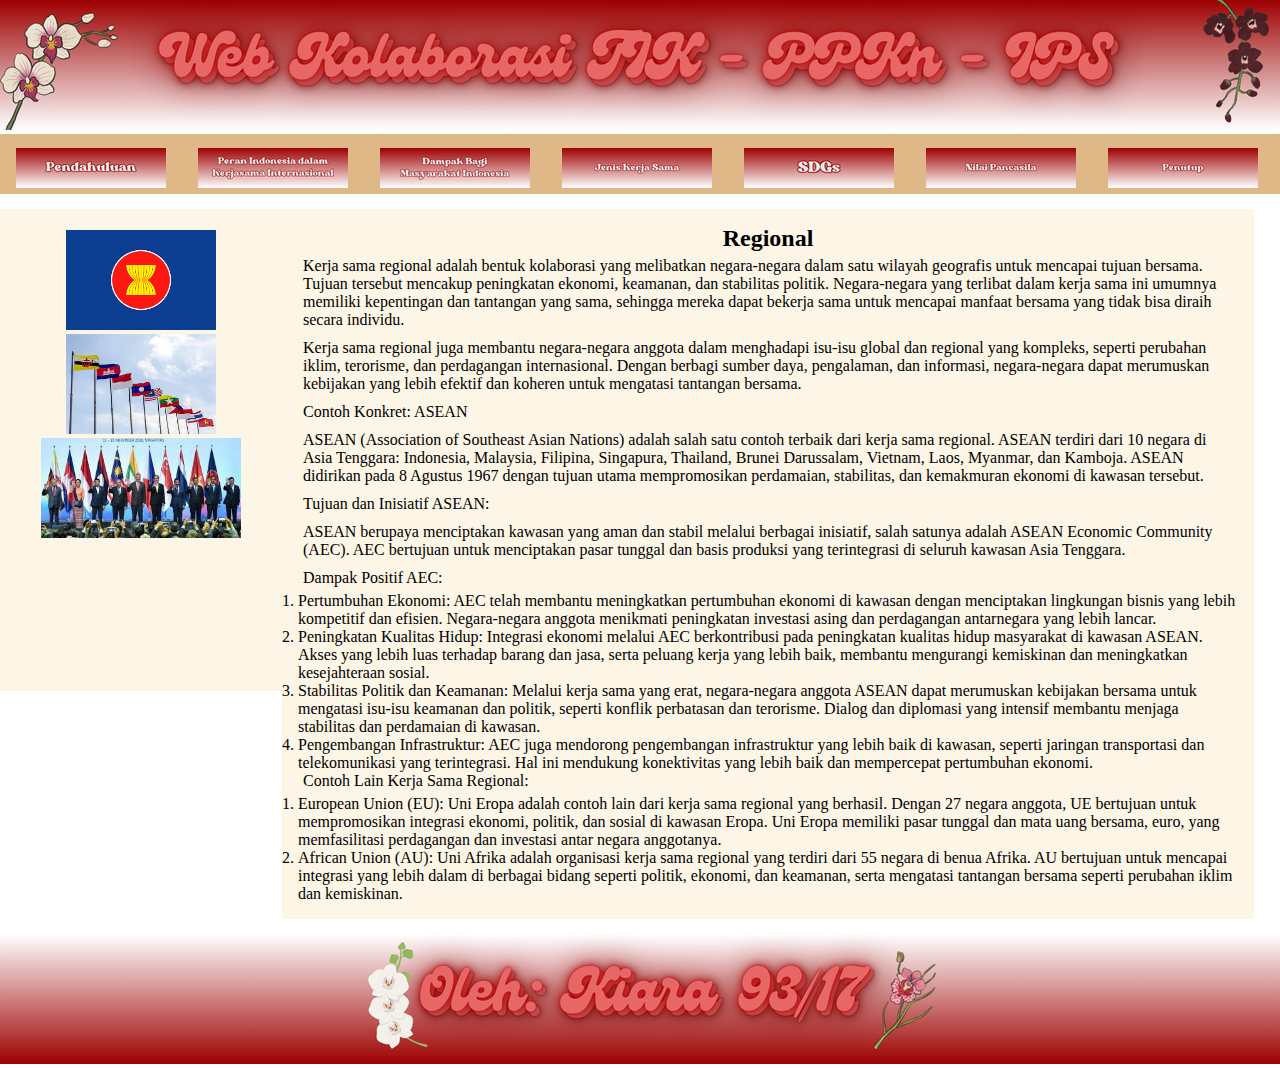
<file: regional.html>
<!DOCTYPE html>
<html>

<head>
    <title>Web Kolaborasi-93-17</title>
    <link rel="stylesheet" href="regional.css">
</head>

<body>
    <!-- Header dengan Image -->
    <div class="Header">
        <img src="header web.png" alt="">
    </div>

    <!-- Navigator Bar dan Dropdown -->
    <div class="Navigator">
        <ul>
            <li><a href="index.html"><img src="button_pendahuluan.png" alt=""></a></li>
            <li><a href="peranindonesia.html"><img src="button_peranindonesia.png" alt=""></a></li>
            <li><a href="dampak.html"><img src="button_dampak.png" alt=""></a></li>
            <li class="dropdown">
                <a href="" class="bropbtn"><img src="button_jenis.png" alt=""></a>
                <div class="dropdown-content">
                    <a href="regional.html"><img src="button_regional.png" alt=""></a>
                    <a href="bilateral.html"><img src="button_bilateral.png" alt=""></a>
                    <a href="multilateral.html"><img src="button_multilateral.png" alt=""></a>
                </div>
            </li>
            <li><a href="sdgs.html"><img src="button_sdgs.png" alt=""></a></li>
            <li><a href="pancasila.html"><img src="button_nilaipancasila.png" alt=""></a></li>
            <li class="dropdown">
                <a href="" class="bropbtn"><img src="button_penutup.png" alt=""></a>
                <div class="dropdown-content">
                    <a href="kesimpulan.html"><img src="button_kesimpulan.png" alt=""></a>
                    <a href="sumber.html"><img src="button_sumber.png" alt=""></a>
                </div>
            </li>
        </ul>
    </div>
    <!-- Isi Konten Side Bar-->
    <div class="column side">
        <p align="center">
            <img src="asean.png" height="100" width="150">
            <img src="asean1.jpeg" height="100" width="150">
            <img src="asean2.jpeg" height="100" width="200">
        </p>
    </div>
    <!-- Isi Konten Middle Bar -->
    <div class="column middle">
        <h2 align="center">Regional</h2>
        <p>Kerja sama regional adalah bentuk kolaborasi yang melibatkan negara-negara dalam satu wilayah geografis untuk mencapai tujuan bersama. Tujuan tersebut mencakup peningkatan ekonomi, keamanan, dan stabilitas politik. Negara-negara yang terlibat dalam kerja sama ini umumnya memiliki kepentingan dan tantangan yang sama, sehingga mereka dapat bekerja sama untuk mencapai manfaat bersama yang tidak bisa diraih secara individu.</p>
        <p>Kerja sama regional juga membantu negara-negara anggota dalam menghadapi isu-isu global dan regional yang kompleks, seperti perubahan iklim, terorisme, dan perdagangan internasional. Dengan berbagi sumber daya, pengalaman, dan informasi, negara-negara dapat merumuskan kebijakan yang lebih efektif dan koheren untuk mengatasi tantangan bersama.</p>
        <p>Contoh Konkret: ASEAN</p>
        <p>ASEAN (Association of Southeast Asian Nations) adalah salah satu contoh terbaik dari kerja sama regional. ASEAN terdiri dari 10 negara di Asia Tenggara: Indonesia, Malaysia, Filipina, Singapura, Thailand, Brunei Darussalam, Vietnam, Laos, Myanmar, dan Kamboja. ASEAN didirikan pada 8 Agustus 1967 dengan tujuan utama mempromosikan perdamaian, stabilitas, dan kemakmuran ekonomi di kawasan tersebut.</p>
        <p>Tujuan dan Inisiatif ASEAN:</p>
        <p>ASEAN berupaya menciptakan kawasan yang aman dan stabil melalui berbagai inisiatif, salah satunya adalah ASEAN Economic Community (AEC). AEC bertujuan untuk menciptakan pasar tunggal dan basis produksi yang terintegrasi di seluruh kawasan Asia Tenggara. </p>
        <div>
            <p>Dampak Positif AEC:</p>
            <ol class="AEC">
                <li>Pertumbuhan Ekonomi: AEC telah membantu meningkatkan pertumbuhan ekonomi di kawasan dengan menciptakan lingkungan bisnis yang lebih kompetitif dan efisien. Negara-negara anggota menikmati peningkatan investasi asing dan perdagangan antarnegara yang lebih lancar.</li>
                <li>Peningkatan Kualitas Hidup: Integrasi ekonomi melalui AEC berkontribusi pada peningkatan kualitas hidup masyarakat di kawasan ASEAN. Akses yang lebih luas terhadap barang dan jasa, serta peluang kerja yang lebih baik, membantu mengurangi kemiskinan dan meningkatkan kesejahteraan sosial.</li>
                <li>Stabilitas Politik dan Keamanan: Melalui kerja sama yang erat, negara-negara anggota ASEAN dapat merumuskan kebijakan bersama untuk mengatasi isu-isu keamanan dan politik, seperti konflik perbatasan dan terorisme. Dialog dan diplomasi yang intensif membantu menjaga stabilitas dan perdamaian di kawasan.</li>
                <li>Pengembangan Infrastruktur: AEC juga mendorong pengembangan infrastruktur yang lebih baik di kawasan, seperti jaringan transportasi dan telekomunikasi yang terintegrasi. Hal ini mendukung konektivitas yang lebih baik dan mempercepat pertumbuhan ekonomi.</li>
            </ol>
        </div>
        <div>
            <p>Contoh Lain Kerja Sama Regional:</p>
            <ol class="Internasional">
                <li>European Union (EU): Uni Eropa adalah contoh lain dari kerja sama regional yang berhasil. Dengan 27 negara anggota, UE bertujuan untuk mempromosikan integrasi ekonomi, politik, dan sosial di kawasan Eropa. Uni Eropa memiliki pasar tunggal dan mata uang bersama, euro, yang memfasilitasi perdagangan dan investasi antar negara anggotanya.</li>
                <li>African Union (AU): Uni Afrika adalah organisasi kerja sama regional yang terdiri dari 55 negara di benua Afrika. AU bertujuan untuk mencapai integrasi yang lebih dalam di berbagai bidang seperti politik, ekonomi, dan keamanan, serta mengatasi tantangan bersama seperti perubahan iklim dan kemiskinan.</li>
            </ol>
        </div>
    </div>
 <!--Footer dengan Image  -->
 <div class="Footer">
    <img src="footer web.png  " alt="">
</div>

</body>

</html>
</file>
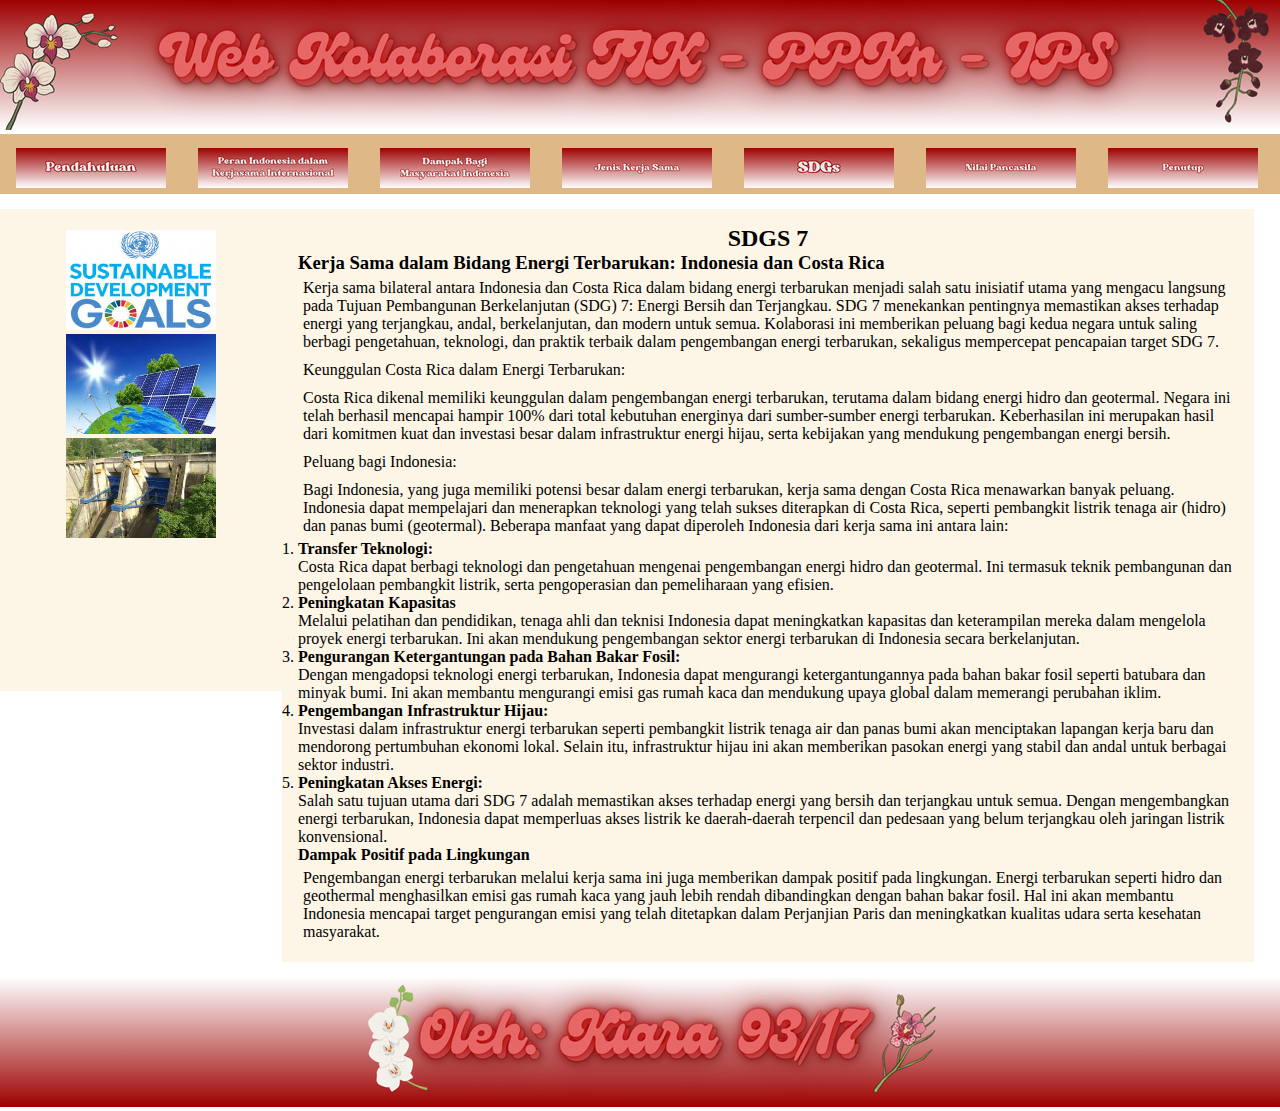
<file: sdgs.html>
<!DOCTYPE html>
<html>

<head>
    <title>Web Kolaborasi-93-17</title>
    <link rel="stylesheet" href="sdgs.css">
</head>

<body>
    <!-- Header dengan Image -->
    <div class="Header">
        <img src="header web.png" alt="">
    </div>

    <!-- Navigator Bar dan Dropdown -->
    <div class="Navigator">
        <ul>
            <li><a href="index.html"><img src="button_pendahuluan.png" alt=""></a></li>
            <li><a href="peranindonesia.html"><img src="button_peranindonesia.png" alt=""></a></li>
            <li><a href="dampak.html"><img src="button_dampak.png" alt=""></a></li>
            <li class="dropdown">
                <a href="" class="bropbtn"><img src="button_jenis.png" alt=""></a>
                <div class="dropdown-content">
                    <a href="regional.html"><img src="button_regional.png" alt=""></a>
                    <a href="bilateral.html"><img src="button_bilateral.png" alt=""></a>
                    <a href="multilateral.html"><img src="button_multilateral.png" alt=""></a>
                </div>
            </li>
            <li><a href="sdgs.html"><img src="button_sdgs.png" alt=""></a></li>
            <li><a href="pancasila.html"><img src="button_nilaipancasila.png" alt=""></a></li>
            <li class="dropdown">
                <a href="" class="bropbtn"><img src="button_penutup.png" alt=""></a>
                <div class="dropdown-content">
                    <a href="kesimpulan.html"><img src="button_kesimpulan.png" alt=""></a>
                    <a href="sumber.html"><img src="button_sumber.png" alt=""></a>
                </div>
            </li>
        </ul>
    </div>
    <!-- Isi Konten Side Bar-->
    <div class="column side">
        <p align="center">
            <img src="sdgs.jpeg" height="100" width="150">
            <img src="sdgs1.jpeg" height="100" width="150">
            <img src="sdgs2.jpeg" height="100" width="150">
        </p>
    </div>
    <!-- Isi Konten Middle Bar -->
    <div class="column middle">
        <h2 align="center">SDGS 7</h2>
        <h3>Kerja Sama dalam Bidang Energi Terbarukan: Indonesia dan Costa Rica</h3>
        <p>Kerja sama bilateral antara Indonesia dan Costa Rica dalam bidang energi terbarukan menjadi salah satu inisiatif utama yang mengacu langsung pada Tujuan Pembangunan Berkelanjutan (SDG) 7: Energi Bersih dan Terjangkau. SDG 7 menekankan pentingnya memastikan akses terhadap energi yang terjangkau, andal, berkelanjutan, dan modern untuk semua. Kolaborasi ini memberikan peluang bagi kedua negara untuk saling berbagi pengetahuan, teknologi, dan praktik terbaik dalam pengembangan energi terbarukan, sekaligus mempercepat pencapaian target SDG 7.</p>
        <p>Keunggulan Costa Rica dalam Energi Terbarukan:</p>
        <p>Costa Rica dikenal memiliki keunggulan dalam pengembangan energi terbarukan, terutama dalam bidang energi hidro dan geotermal. Negara ini telah berhasil mencapai hampir 100% dari total kebutuhan energinya dari sumber-sumber energi terbarukan. Keberhasilan ini merupakan hasil dari komitmen kuat dan investasi besar dalam infrastruktur energi hijau, serta kebijakan yang mendukung pengembangan energi bersih.</p>
        <p>Peluang bagi Indonesia:</p>
        <p>Bagi Indonesia, yang juga memiliki potensi besar dalam energi terbarukan, kerja sama dengan Costa Rica menawarkan banyak peluang. Indonesia dapat mempelajari dan menerapkan teknologi yang telah sukses diterapkan di Costa Rica, seperti pembangkit listrik tenaga air (hidro) dan panas bumi (geotermal). Beberapa manfaat yang dapat diperoleh Indonesia dari kerja sama ini antara lain:</p>
        <div>
            <ol class="sdgs">
                <li><h4>Transfer Teknologi:</h4>
                    Costa Rica dapat berbagi teknologi dan pengetahuan mengenai pengembangan energi hidro dan geotermal. Ini termasuk teknik pembangunan dan pengelolaan pembangkit listrik, serta pengoperasian dan pemeliharaan yang efisien.</li>
                <li><h4>Peningkatan Kapasitas</h4>
                    Melalui pelatihan dan pendidikan, tenaga ahli dan teknisi Indonesia dapat meningkatkan kapasitas dan keterampilan mereka dalam mengelola proyek energi terbarukan. Ini akan mendukung pengembangan sektor energi terbarukan di Indonesia secara berkelanjutan.</li>
                <li><h4>Pengurangan Ketergantungan pada Bahan Bakar Fosil:</h4>
                    Dengan mengadopsi teknologi energi terbarukan, Indonesia dapat mengurangi ketergantungannya pada bahan bakar fosil seperti batubara dan minyak bumi. Ini akan membantu mengurangi emisi gas rumah kaca dan mendukung upaya global dalam memerangi perubahan iklim.</li>
                <li><h4>Pengembangan Infrastruktur Hijau:</h4>
                    Investasi dalam infrastruktur energi terbarukan seperti pembangkit listrik tenaga air dan panas bumi akan menciptakan lapangan kerja baru dan mendorong pertumbuhan ekonomi lokal. Selain itu, infrastruktur hijau ini akan memberikan pasokan energi yang stabil dan andal untuk berbagai sektor industri. </li>
                <li><h4>Peningkatan Akses Energi:</h4>
                    Salah satu tujuan utama dari SDG 7 adalah memastikan akses terhadap energi yang bersih dan terjangkau untuk semua. Dengan mengembangkan energi terbarukan, Indonesia dapat memperluas akses listrik ke daerah-daerah terpencil dan pedesaan yang belum terjangkau oleh jaringan listrik konvensional.</li>    
                </ol>
        </div>
        <h4>Dampak Positif pada Lingkungan</h4>
        <p>Pengembangan energi terbarukan melalui kerja sama ini juga memberikan dampak positif pada lingkungan. Energi terbarukan seperti hidro dan geothermal menghasilkan emisi gas rumah kaca yang jauh lebih rendah dibandingkan dengan bahan bakar fosil. Hal ini akan membantu Indonesia mencapai target pengurangan emisi yang telah ditetapkan dalam Perjanjian Paris dan meningkatkan kualitas udara serta kesehatan masyarakat.</p>
    </div>

    <!--Footer dengan Image  -->
    <div class="Footer">
        <img src="footer web.png  " alt="">
    </div>

</body>

</html>
</file>
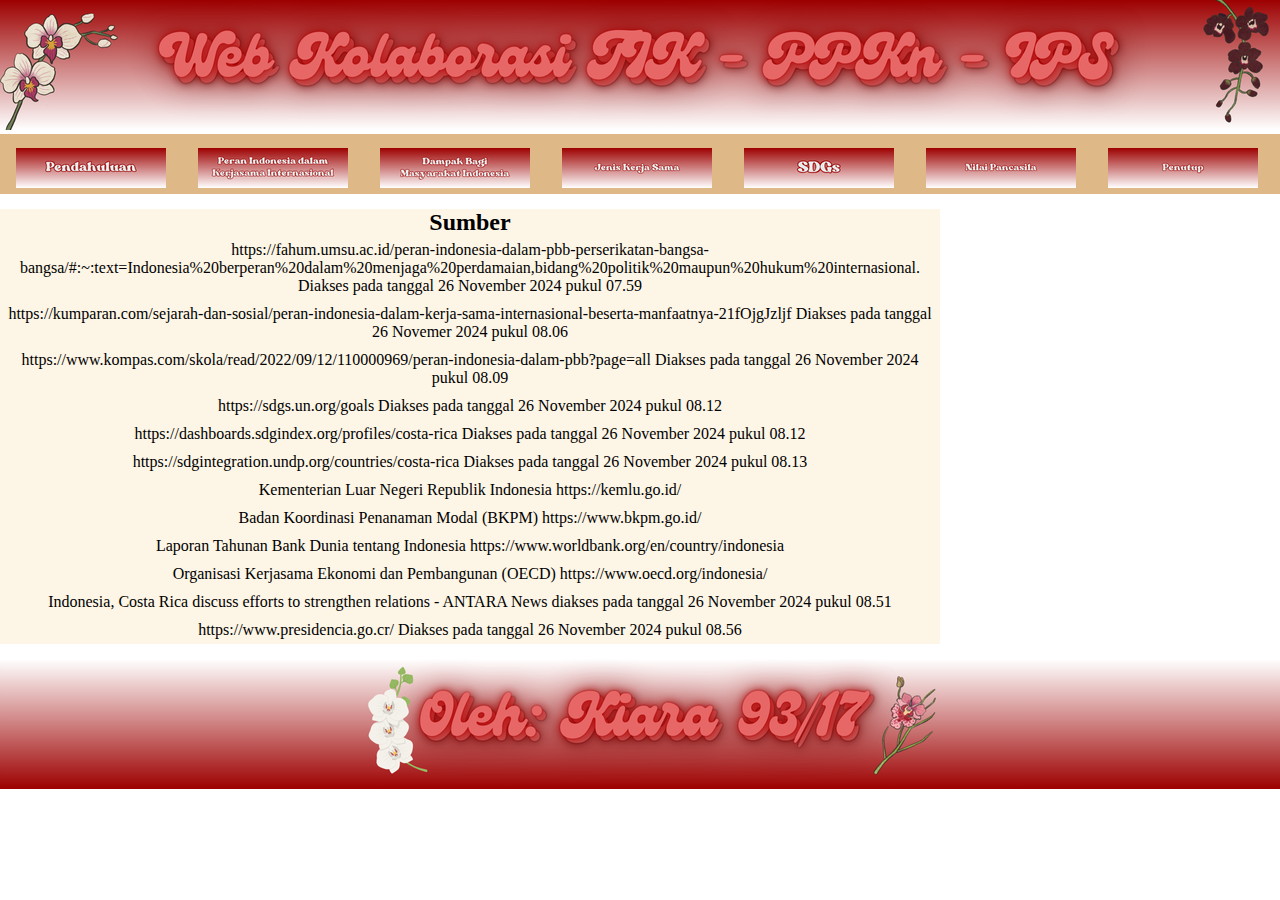
<file: sumber.html>
<!DOCTYPE html>
<html>

<head>
    <title>Web Kolaborasi-93-17</title>
    <link rel="stylesheet" href="sumber.css">
</head>

<body>
    <!-- Header dengan Image -->
    <div class="Header">
        <img src="header web.png" alt="">
    </div>

    <!-- Navigator Bar dan Dropdown -->
    <div class="Navigator">
        <ul>
            <li><a href="index.html"><img src="button_pendahuluan.png" alt=""></a></li>
            <li><a href="peranindonesia.html"><img src="button_peranindonesia.png" alt=""></a></li>
            <li><a href="dampak.html"><img src="button_dampak.png" alt=""></a></li>
            <li class="dropdown">
                <a href="" class="bropbtn"><img src="button_jenis.png" alt=""></a>
                <div class="dropdown-content">
                    <a href="regional.html"><img src="button_regional.png" alt=""></a>
                    <a href="bilateral.html"><img src="button_bilateral.png" alt=""></a>
                    <a href="multilateral.html"><img src="button_multilateral.png" alt=""></a>
                </div>
            </li>
            <li><a href="sdgs.html"><img src="button_sdgs.png" alt=""></a></li>
            <li><a href="pancasila.html"><img src="button_nilaipancasila.png" alt=""></a></li>
            <li class="dropdown">
                <a href="" class="bropbtn"><img src="button_penutup.png" alt=""></a>
                <div class="dropdown-content">
                    <a href="kesimpulan.html"><img src="button_kesimpulan.png" alt=""></a>
                    <a href="sumber.html"><img src="button_sumber.png" alt=""></a>
                </div>
            </li>
        </ul>
    </div>
    <!-- Isi Konten Middle Bar -->
    <div class="column middle" align="center">
        <h2 align="center">Sumber</h2>
        <p>https://fahum.umsu.ac.id/peran-indonesia-dalam-pbb-perserikatan-bangsa-bangsa/#:~:text=Indonesia%20berperan%20dalam%20menjaga%20perdamaian,bidang%20politik%20maupun%20hukum%20internasional. Diakses pada tanggal 26 November 2024 pukul 07.59</p>
        <p>https://kumparan.com/sejarah-dan-sosial/peran-indonesia-dalam-kerja-sama-internasional-beserta-manfaatnya-21fOjgJzljf Diakses pada tanggal 26 Novemer 2024 pukul 08.06</p>
        <p>https://www.kompas.com/skola/read/2022/09/12/110000969/peran-indonesia-dalam-pbb?page=all Diakses pada tanggal 26 November 2024 pukul 08.09</p>
        <p>https://sdgs.un.org/goals Diakses pada tanggal 26 November 2024 pukul 08.12</p>
        <p>https://dashboards.sdgindex.org/profiles/costa-rica Diakses pada tanggal 26 November 2024 pukul 08.12</p>
        <p>https://sdgintegration.undp.org/countries/costa-rica Diakses pada tanggal 26 November 2024 pukul 08.13</p>
        <p>Kementerian Luar Negeri Republik Indonesia https://kemlu.go.id/ </p>
        <p>Badan Koordinasi Penanaman Modal (BKPM) https://www.bkpm.go.id/</p>
        <p>Laporan Tahunan Bank Dunia tentang Indonesia https://www.worldbank.org/en/country/indonesia </p>
        <p>Organisasi Kerjasama Ekonomi dan Pembangunan (OECD) https://www.oecd.org/indonesia/ </p>
        <p>Indonesia, Costa Rica discuss efforts to strengthen relations - ANTARA News diakses pada tanggal 26 November 2024 pukul 08.51</p>
        <p>https://www.presidencia.go.cr/ Diakses pada tanggal 26 November 2024 pukul 08.56</p>
    </div>

    <!--Footer dengan Image  -->
    <div class="Footer">
        <img src="footer web.png  " alt="">
    </div>

</body>

</html>
</file>
<file: style.css>
.header{
    width: 1280px;
    position: fixed;
}

*{
    padding: 0;
    margin: 0;
}

ul{
    list-style-type: none;
    margin: 0px;
    padding: 0px;
    overflow: hidden;
    background-color:burlywood;
    width: 1280px;
    height: 60px;
}

li{
    float: left;
}

li a, .dropbtn{
    display: inline-block;
    text-align: center;
    padding: 14px 16px;
    text-decoration: none;
}

li a:hover, .dropdown:hover .dropbtn{
    background-color:cornsilk;
}

li.dropdown{
    display: inline-block;
}

.dropdown-content{
    display: none;
    position: absolute;
    background-color: papayawhip;
    min-width: 160px;
    box-shadow: 0px 16px 16px black;
    z-index: 1;
}

.dropdown-content a{
    padding: 12px 16px;
    text-decoration: none;
    display: block;
    text-align: left;
}

.dropdown:hover .dropdown-content{
    display: block;
}

/* Kode CSS side bar */
.column{
    float: left;
    padding: 16px;
}
/* left column */
.column.side{
    margin: 15px 0px;
    width: 250px;
    height: 450px;
    background-color: oldlace;
}
/* Kode CSS middle bar */
.column.middle{
    margin: 15px 0px;
    width: 940px;
    height: 450px;
    background-color: oldlace;
}
p{
    padding: 5px;
}
</file>
<file: bilateral.css>
.header{
    width: 1280px;
    position: fixed;
}

*{
    padding: 0;
    margin: 0;
}

ul{
    list-style-type: none;
    margin: 0px;
    padding: 0px;
    overflow: hidden;
    background-color:burlywood;
    width: 1280px;
    height: 60px;
}

li{
    float: left;
}

li a, .dropbtn{
    display: inline-block;
    text-align: center;
    padding: 14px 16px;
    text-decoration: none;
}

li a:hover, .dropdown:hover .dropbtn{
    background-color:cornsilk;
}

li.dropdown{
    display: inline-block;
}

.dropdown-content{
    display: none;
    position: absolute;
    background-color: papayawhip;
    min-width: 160px;
    box-shadow: 0px 16px 16px black;
    z-index: 1;
}

.dropdown-content a{
    padding: 12px 16px;
    text-decoration: none;
    display: block;
    text-align: left;
}

.dropdown:hover .dropdown-content{
    display: block;
}

/* Kode CSS side bar */
.column{
    float: left;
    padding: 16px;
}
/* left column */
.column.side{
    margin: 15px 0px;
    width: 250px;
    height: 100%;
    background-color: oldlace;
}
/* Kode CSS middle bar */
.column.middle{
    margin: 15px 0px;
    width: 940px;
    height: 100%;
    background-color: oldlace;
}
p{
    padding: 5px;
}
</file>
<file: dampak.css>
.header{
    width: 1280px;
    position: fixed;
}

*{
    padding: 0;
    margin: 0;
}

ul{
    list-style-type: none;
    margin: 0px;
    padding: 0px;
    overflow: hidden;
    background-color:burlywood;
    width: 1280px;
    height: 60px;
}

li{
    float: left;
}

li a, .dropbtn{
    display: inline-block;
    text-align: center;
    padding: 14px 16px;
    text-decoration: none;
}

li a:hover, .dropdown:hover .dropbtn{
    background-color:cornsilk;
}

li.dropdown{
    display: inline-block;
}

.dropdown-content{
    display: none;
    position: absolute;
    background-color: papayawhip;
    min-width: 160px;
    box-shadow: 0px 16px 16px black;
    z-index: 1;
}

.dropdown-content a{
    padding: 12px 16px;
    text-decoration: none;
    display: block;
    text-align: left;
}

.dropdown:hover .dropdown-content{
    display: block;
}

/* Kode CSS side bar */
.column{
    float: left;
    padding: 16px;
}
/* left column */
.column.side{
    margin: 15px 0px;
    width: 250px;
    height: 450px;
    background-color: oldlace;
}
/* Kode CSS middle bar */
.column.middle{
    margin: 15px 0px;
    width: 940px;
    height: 450px;
    background-color: oldlace;
}
p{
    padding: 5px;
}
</file>
<file: kesimpulan.css>
.header{
    width: 1280px;
    position: fixed;
}

*{
    padding: 0;
    margin: 0;
}

ul{
    list-style-type: none;
    margin: 0px;
    padding: 0px;
    overflow: hidden;
    background-color:burlywood;
    width: 1280px;
    height: 60px;
}

li{
    float: left;
}

li a, .dropbtn{
    display: inline-block;
    text-align: center;
    padding: 14px 16px;
    text-decoration: none;
}

li a:hover, .dropdown:hover .dropbtn{
    background-color:cornsilk;
}

li.dropdown{
    display: inline-block;
}

.dropdown-content{
    display: none;
    position: absolute;
    background-color: papayawhip;
    min-width: 160px;
    box-shadow: 0px 16px 16px black;
    z-index: 1;
}

.dropdown-content a{
    padding: 12px 16px;
    text-decoration: none;
    display: block;
    text-align: left;
}

.dropdown:hover .dropdown-content{
    display: block;
}

/* Kode CSS side bar */
.column{
    float: left;
    padding: 16px;
}
/* left column */
.column.side{
    margin: 15px 0px;
    width: 250px;
    height: 450px;
    background-color: oldlace;
}
/* Kode CSS middle bar */
.column.middle{
    margin: 15px 0px;
    width: 940px;
    height: 100%;
    background-color: oldlace;
}
p{
    padding: 5px;
}
/* Kode CSS footer */
</file>
<file: multilateral.css>
.header{
    width: 1280px;
    position: fixed;
}

*{
    padding: 0;
    margin: 0;
}

ul{
    list-style-type: none;
    margin: 0px;
    padding: 0px;
    overflow: hidden;
    background-color:burlywood;
    width: 1280px;
    height: 60px;
}

li{
    float: left;
}

li a, .dropbtn{
    display: inline-block;
    text-align: center;
    padding: 14px 16px;
    text-decoration: none;
}

li a:hover, .dropdown:hover .dropbtn{
    background-color:cornsilk;
}

li.dropdown{
    display: inline-block;
}

.dropdown-content{
    display: none;
    position: absolute;
    background-color: papayawhip;
    min-width: 160px;
    box-shadow: 0px 16px 16px black;
    z-index: 1;
}

.dropdown-content a{
    padding: 12px 16px;
    text-decoration: none;
    display: block;
    text-align: left;
}

.dropdown:hover .dropdown-content{
    display: block;
}

/* Kode CSS side bar */
.column{
    float: left;
    padding: 16px;
}
/* left column */
.column.side{
    margin: 15px 0px;
    width: 250px;
    height: 450px;
    background-color: oldlace;
}
/* Kode CSS middle bar */
.column.middle{
    margin: 15px 0px;
    width: 940px;
    height: 100%;
    background-color: oldlace;
}
p{
    padding: 5px;
}
/* Kode CSS footer */
</file>
<file: pancasila.css>
.header{
    width: 1280px;
    position: fixed;
}

*{
    padding: 0;
    margin: 0;
}

ul{
    list-style-type: none;
    margin: 0px;
    padding: 0px;
    overflow: hidden;
    background-color:burlywood;
    width: 1280px;
    height: 60px;
}

li{
    float: left;
}

li a, .dropbtn{
    display: inline-block;
    text-align: center;
    padding: 14px 16px;
    text-decoration: none;
}

li a:hover, .dropdown:hover .dropbtn{
    background-color:cornsilk;
}

li.dropdown{
    display: inline-block;
}

.dropdown-content{
    display: none;
    position: absolute;
    background-color: papayawhip;
    min-width: 160px;
    box-shadow: 0px 16px 16px black;
    z-index: 1;
}

.dropdown-content a{
    padding: 12px 16px;
    text-decoration: none;
    display: block;
    text-align: left;
}

.dropdown:hover .dropdown-content{
    display: block;
}

/* Kode CSS side bar */
.column{
    float: left;
    padding: 16px;
}
/* left column */
.column.side{
    margin: 15px 0px;
    width: 250px;
    height: 450px;
    background-color: oldlace;
}
/* Kode CSS middle bar */
.column.middle{
    margin: 15px 0px;
    width: 940px;
    height: 100%;
    background-color: oldlace;
}
p{
    padding: 5px;
}
/* Kode CSS footer */
</file>
<file: peranindonesia.css>
.header{
    width: 1280px;
    position: fixed;
}

*{
    padding: 0;
    margin: 0;
}

ul{
    list-style-type: none;
    margin: 0px;
    padding: 0px;
    overflow: hidden;
    background-color:burlywood;
    width: 1280px;
    height: 60px;
}

li{
    float: left;
}

li a, .dropbtn{
    display: inline-block;
    text-align: center;
    padding: 14px 16px;
    text-decoration: none;
}

li a:hover, .dropdown:hover .dropbtn{
    background-color:cornsilk;
}

li.dropdown{
    display: inline-block;
}

.dropdown-content{
    display: none;
    position: absolute;
    background-color: papayawhip;
    min-width: 160px;
    box-shadow: 0px 16px 16px black;
    z-index: 1;
}

.dropdown-content a{
    padding: 12px 16px;
    text-decoration: none;
    display: block;
    text-align: left;
}

.dropdown:hover .dropdown-content{
    display: block;
}

/* Kode CSS side bar */
.column{
    float: left;
    padding: 16px;
}
/* left column */
.column.side{
    margin: 15px 0px;
    width: 250px;
    height: 450px;
    background-color: oldlace;
}
/* Kode CSS middle bar */
.column.middle{
    margin: 15px 0px;
    width: 940px;
    height: 100%;
    background-color: oldlace;
}
p{
    padding: 10px;
}
ol.ASEAN{
    list-style-type:circle;
    padding: 10px;
    margin: 10px 10px;
    list-style-position: inside;
}
</file>
<file: regional.css>
.header{
    width: 1280px;
    position: fixed;
}

*{
    padding: 0;
    margin: 0;
}

ul{
    list-style-type: none;
    margin: 0px;
    padding: 0px;
    overflow: hidden;
    background-color:burlywood;
    width: 1280px;
    height: 60px;
}

li{
    float: left;
}

li a, .dropbtn{
    display: inline-block;
    text-align: center;
    padding: 14px 16px;
    text-decoration: none;
}

li a:hover, .dropdown:hover .dropbtn{
    background-color:cornsilk;
}

li.dropdown{
    display: inline-block;
}

.dropdown-content{
    display: none;
    position: absolute;
    background-color: papayawhip;
    min-width: 160px;
    box-shadow: 0px 16px 16px black;
    z-index: 1;
}

.dropdown-content a{
    padding: 12px 16px;
    text-decoration: none;
    display: block;
    text-align: left;
}

.dropdown:hover .dropdown-content{
    display: block;
}

/* Kode CSS side bar */
.column{
    float: left;
    padding: 16px;
}
/* left column */
.column.side{
    margin: 15px 0px;
    width: 250px;
    height: 450px;
    background-color: oldlace;
}
/* Kode CSS middle bar */
.column.middle{
    margin: 15px 0px;
    width: 940px;
    height: 100%;
    background-color: oldlace;
}
p{
    padding: 5px;
}
</file>
<file: sdgs.css>
.header{
    width: 1280px;
    position: fixed;
}

*{
    padding: 0;
    margin: 0;
}

ul{
    list-style-type: none;
    margin: 0px;
    padding: 0px;
    overflow: hidden;
    background-color:burlywood;
    width: 1280px;
    height: 60px;
}

li{
    float: left;
}

li a, .dropbtn{
    display: inline-block;
    text-align: center;
    padding: 14px 16px;
    text-decoration: none;
}

li a:hover, .dropdown:hover .dropbtn{
    background-color:cornsilk;
}

li.dropdown{
    display: inline-block;
}

.dropdown-content{
    display: none;
    position: absolute;
    background-color: papayawhip;
    min-width: 160px;
    box-shadow: 0px 16px 16px black;
    z-index: 1;
}

.dropdown-content a{
    padding: 12px 16px;
    text-decoration: none;
    display: block;
    text-align: left;
}

.dropdown:hover .dropdown-content{
    display: block;
}

/* Kode CSS side bar */
.column{
    float: left;
    padding: 16px;
}
/* left column */
.column.side{
    margin: 15px 0px;
    width: 250px;
    height: 450px;
    background-color: oldlace;
}
/* Kode CSS middle bar */
.column.middle{
    margin: 15px 0px;
    width: 940px;
    height: 100%;
    background-color: oldlace;
}
p{
    padding: 5px;
}
/* Kode CSS footer */
</file>
<file: sumber.css>
.header{
    width: 1280px;
    position: fixed;
}

*{
    padding: 0;
    margin: 0;
}

ul{
    list-style-type: none;
    margin: 0px;
    padding: 0px;
    overflow: hidden;
    background-color:burlywood;
    width: 1280px;
    height: 60px;
}

li{
    float: left;
}

li a, .dropbtn{
    display: inline-block;
    text-align: center;
    padding: 14px 16px;
    text-decoration: none;
}

li a:hover, .dropdown:hover .dropbtn{
    background-color:cornsilk;
}

li.dropdown{
    display: inline-block;
}

.dropdown-content{
    display: none;
    position: absolute;
    background-color: papayawhip;
    min-width: 160px;
    box-shadow: 0px 16px 16px black;
    z-index: 1;
}

.dropdown-content a{
    padding: 12px 16px;
    text-decoration: none;
    display: block;
    text-align: left;
}

.dropdown:hover .dropdown-content{
    display: block;
}


/* Kode CSS middle bar */
.column.middle{
    margin: 15px 0px;
    width: 940px;
    height: 100%;
    background-color: oldlace;
    align-items: center;
}
p{
    padding: 5px;
}
/* Kode CSS footer */
</file>
